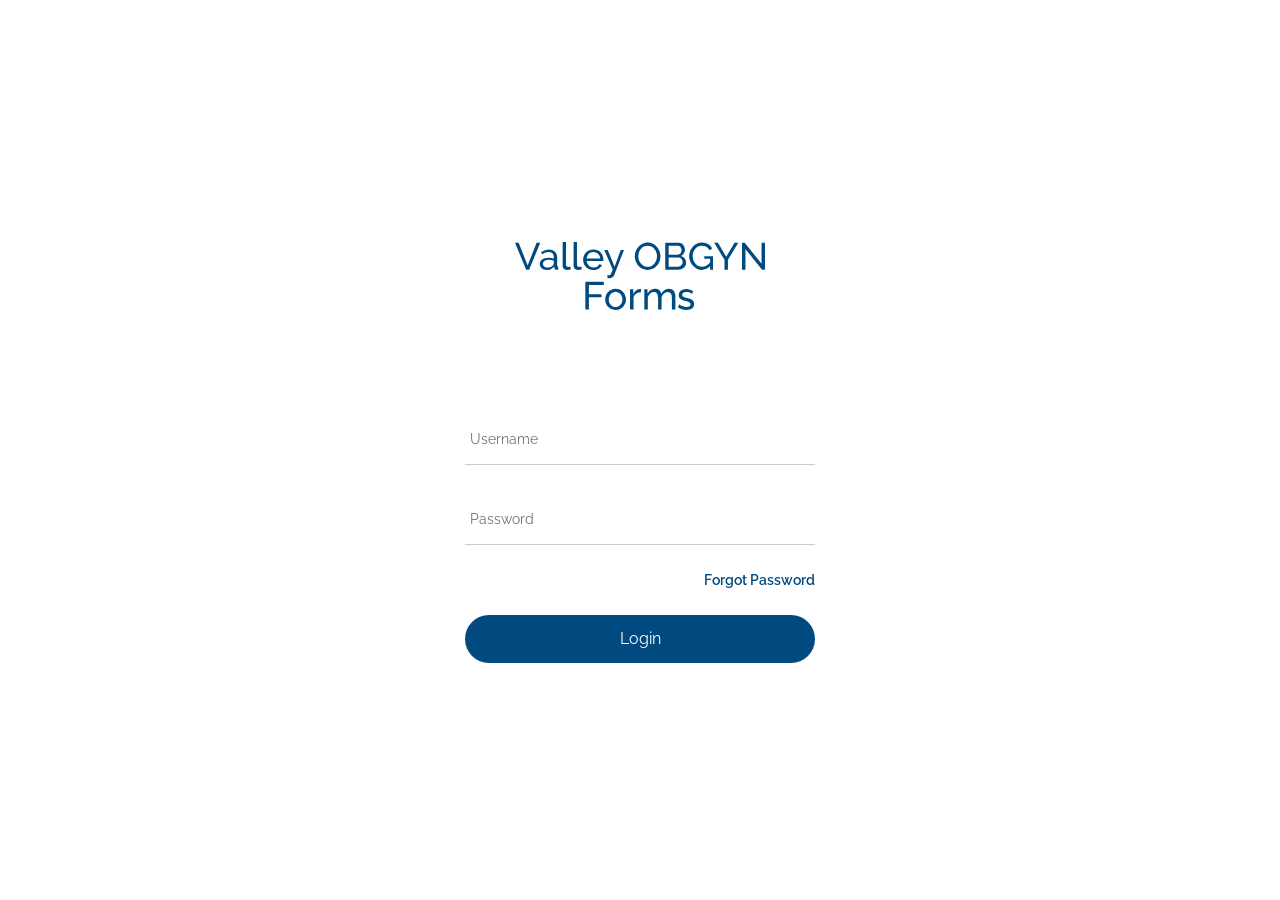
<file: index.html>
<!DOCTYPE html>
<html lang="en">
<head>
	<meta charset="UTF-8">
	<meta name="viewport" content="width=device-width, initial-scale=1">
	<title>Valley Obgyn</title>

	<link rel="stylesheet" href="./asset/css/bootstrap.min.css">
	<link href="https://fonts.googleapis.com/css2?family=Raleway:wght@300;400;500;600;700&display=swap" rel="stylesheet">
	<link rel="stylesheet" href="https://cdnjs.cloudflare.com/ajax/libs/font-awesome/4.7.0/css/font-awesome.min.css">
	<link rel="stylesheet" href="./asset/css/main.css">

	<script src="./asset/js/jquery.min.js"></script>
	<script src="./asset/js/popper.min.js"></script>
	<script src="./asset/js/bootstrap.min.js"></script>
	<script src="./pdf.js/build/pdf.js" type="text/javascript" charset="utf-8"></script>
</head>

<body>
  <section id="body">
    
  </section>
	<script src="./asset/js/custom.lib.js"></script>
	<script type="module" src="./asset/js/custom.js"></script>
</body>
</html>
</file>
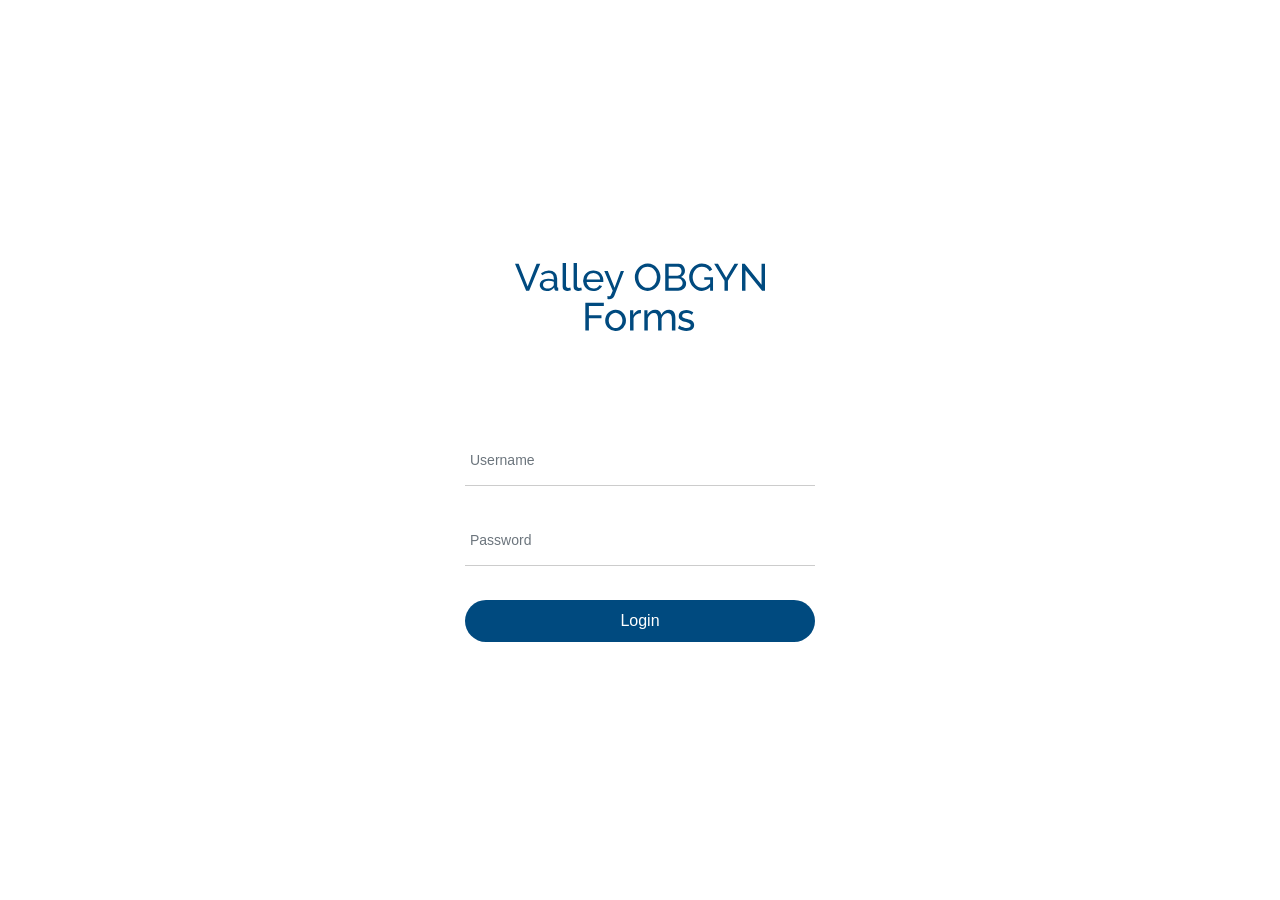
<file: user/index.html>
<!DOCTYPE html>
<html lang="en">
<head>
	<meta charset="UTF-8" />
  <meta http-equiv="X-UA-Compatible" content="IE=edge" />
  <meta
    name="viewport"
    content="width=device-width, initial-scale=1.0"
  />
  <title>Valley Obgyn</title>

	<link rel="stylesheet" href="./asset/css/bootstrap.min.css">
	<link href="https://fonts.googleapis.com/css2?family=Raleway:wght@300;400;500;600;700&display=swap" rel="stylesheet">
	<link rel="stylesheet" href="https://cdnjs.cloudflare.com/ajax/libs/font-awesome/4.7.0/css/font-awesome.min.css">
	<link rel="stylesheet" href="./asset/css/main.css">
	<script src="./asset/js/jquery.min.js"></script>
	<script src="./asset/js/popper.min.js"></script>
	<script src="./asset/js/bootstrap.min.js"></script>
	<link rel="stylesheet" href="../pdf.js/web/viewer.css" />
  <!-- This snippet is used in production (included from viewer.html) -->
    <link
      rel="resource"
      type="application/l10n"
      href="../pdf.js/web/locale/locale.properties"
    />
    <script src="../pdf.js/build/pdf.js"></script>

    <script src="../pdf.js/web/viewer2.js"></script>
  
	<script src="./asset/js/custom.lib.js"></script>
</head>

<body>
  <section id="body">
    
  </section>
	<script type="module" src="./asset/js/custom.js"></script>
</body>
</html>
</file>
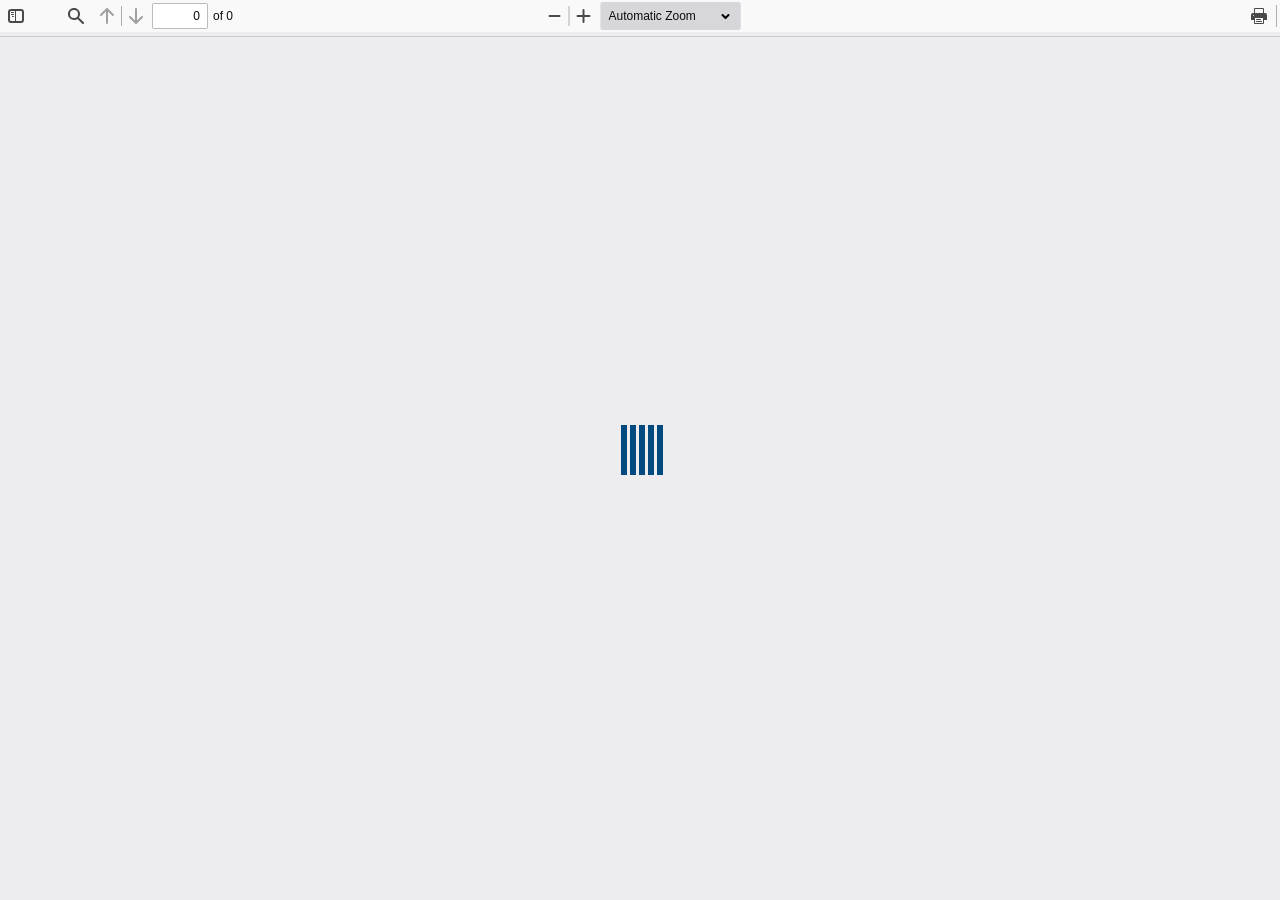
<file: pdf.js/web/viewer.html>
<!DOCTYPE html>
<!--
Copyright 2012 Mozilla Foundation

Licensed under the Apache License, Version 2.0 (the "License");
you may not use this file except in compliance with the License.
You may obtain a copy of the License at

    http://www.apache.org/licenses/LICENSE-2.0

Unless required by applicable law or agreed to in writing, software
distributed under the License is distributed on an "AS IS" BASIS,
WITHOUT WARRANTIES OR CONDITIONS OF ANY KIND, either express or implied.
See the License for the specific language governing permissions and
limitations under the License.

Adobe CMap resources are covered by their own copyright but the same license:

    Copyright 1990-2015 Adobe Systems Incorporated.

See https://github.com/adobe-type-tools/cmap-resources
-->
<html dir="ltr" mozdisallowselectionprint>
  <head>
    <meta charset="utf-8" />
    <meta
      name="viewport"
      content="width=device-width, initial-scale=1, maximum-scale=1"
    />
    <meta name="google" content="notranslate" />
    <title>PDF.js viewer</title>

    <link rel="stylesheet" href="viewer.css" />

    <!-- This snippet is used in production (included from viewer.html) -->
    <link
      rel="resource"
      type="application/l10n"
      href="locale/locale.properties"
    />
    <script src="../build/pdf.js"></script>

    <script src="viewer.js"></script>
  </head>

  <body tabindex="1">
    <div id="outerContainer">
      <div id="sidebarContainer">
        <div id="toolbarSidebar">
          <div id="toolbarSidebarLeft">
            <div
              id="sidebarViewButtons"
              class="splitToolbarButton toggled"
              role="radiogroup"
            >
              <button
                id="viewThumbnail"
                class="toolbarButton toggled"
                title="Show Thumbnails"
                tabindex="2"
                data-l10n-id="thumbs"
                role="radio"
                aria-checked="true"
                aria-controls="thumbnailView"
              >
                <span data-l10n-id="thumbs_label">Thumbnails</span>
              </button>
              <button
                id="viewOutline"
                class="toolbarButton"
                title="Show Document Outline (double-click to expand/collapse all items)"
                tabindex="3"
                data-l10n-id="document_outline"
                role="radio"
                aria-checked="false"
                aria-controls="outlineView"
              >
                <span data-l10n-id="document_outline_label"
                  >Document Outline</span
                >
              </button>
              <button
                id="viewAttachments"
                class="toolbarButton"
                title="Show Attachments"
                tabindex="4"
                data-l10n-id="attachments"
                role="radio"
                aria-checked="false"
                aria-controls="attachmentsView"
              >
                <span data-l10n-id="attachments_label"
                  >Attachments</span
                >
              </button>
              <button
                id="viewLayers"
                class="toolbarButton"
                title="Show Layers (double-click to reset all layers to the default state)"
                tabindex="5"
                data-l10n-id="layers"
                role="radio"
                aria-checked="false"
                aria-controls="layersView"
              >
                <span data-l10n-id="layers_label">Layers</span>
              </button>
            </div>
          </div>

          <div id="toolbarSidebarRight">
            <div id="outlineOptionsContainer" class="hidden">
              <div class="verticalToolbarSeparator"></div>

              <button
                id="currentOutlineItem"
                class="toolbarButton"
                disabled="disabled"
                title="Find Current Outline Item"
                tabindex="6"
                data-l10n-id="current_outline_item"
              >
                <span data-l10n-id="current_outline_item_label"
                  >Current Outline Item</span
                >
              </button>
            </div>
          </div>
        </div>
        <div id="sidebarContent">
          <div id="thumbnailView"></div>
          <div id="outlineView" class="hidden"></div>
          <div id="attachmentsView" class="hidden"></div>
          <div id="layersView" class="hidden"></div>
        </div>
        <div id="sidebarResizer"></div>
      </div>
      <!-- sidebarContainer -->

      <div id="mainContainer">
        <div class="findbar hidden doorHanger" id="findbar">
          <div id="findbarInputContainer">
            <input
              id="findInput"
              class="toolbarField"
              title="Find"
              placeholder="Find in document…"
              tabindex="91"
              data-l10n-id="find_input"
              aria-invalid="false"
            />
            <div class="splitToolbarButton">
              <button
                id="findPrevious"
                class="toolbarButton"
                title="Find the previous occurrence of the phrase"
                tabindex="92"
                data-l10n-id="find_previous"
              >
                <span data-l10n-id="find_previous_label"
                  >Previous</span
                >
              </button>
              <div class="splitToolbarButtonSeparator"></div>
              <button
                id="findNext"
                class="toolbarButton"
                title="Find the next occurrence of the phrase"
                tabindex="93"
                data-l10n-id="find_next"
              >
                <span data-l10n-id="find_next_label">Next</span>
              </button>
            </div>
          </div>

          <div id="findbarOptionsOneContainer">
            <input
              type="checkbox"
              id="findHighlightAll"
              class="toolbarField"
              tabindex="94"
            />
            <label
              for="findHighlightAll"
              class="toolbarLabel"
              data-l10n-id="find_highlight"
              >Highlight All</label
            >
            <input
              type="checkbox"
              id="findMatchCase"
              class="toolbarField"
              tabindex="95"
            />
            <label
              for="findMatchCase"
              class="toolbarLabel"
              data-l10n-id="find_match_case_label"
              >Match Case</label
            >
          </div>
          <div id="findbarOptionsTwoContainer">
            <input
              type="checkbox"
              id="findMatchDiacritics"
              class="toolbarField"
              tabindex="96"
            />
            <label
              for="findMatchDiacritics"
              class="toolbarLabel"
              data-l10n-id="find_match_diacritics_label"
              >Match Diacritics</label
            >
            <input
              type="checkbox"
              id="findEntireWord"
              class="toolbarField"
              tabindex="97"
            />
            <label
              for="findEntireWord"
              class="toolbarLabel"
              data-l10n-id="find_entire_word_label"
              >Whole Words</label
            >
          </div>

          <div id="findbarMessageContainer" aria-live="polite">
            <span id="findResultsCount" class="toolbarLabel"></span>
            <span id="findMsg" class="toolbarLabel"></span>
          </div>
        </div>
        <!-- findbar -->

        <div
          class="editorParamsToolbar hidden doorHangerRight"
          id="editorFreeTextParamsToolbar"
        >
          <div class="editorParamsToolbarContainer">
            <div class="editorParamsSetter">
              <label
                for="editorFreeTextColor"
                class="editorParamsLabel"
                data-l10n-id="editor_free_text_font_color"
                >Font Color</label
              >
              <input
                type="color"
                id="editorFreeTextColor"
                class="editorParamsColor"
                tabindex="100"
              />
            </div>
            <div class="editorParamsSetter">
              <label
                for="editorFreeTextFontSize"
                class="editorParamsLabel"
                data-l10n-id="editor_free_text_font_size"
                >Font Size</label
              >
              <input
                type="range"
                id="editorFreeTextFontSize"
                class="editorParamsSlider"
                value="10"
                min="5"
                max="100"
                step="1"
                tabindex="101"
              />
            </div>
          </div>
        </div>

        <div
          class="editorParamsToolbar hidden doorHangerRight"
          id="editorInkParamsToolbar"
        >
          <div class="editorParamsToolbarContainer">
            <div class="editorParamsSetter">
              <label
                for="editorInkColor"
                class="editorParamsLabel"
                data-l10n-id="editor_ink_line_color"
                >Line Color</label
              >
              <input
                type="color"
                id="editorInkColor"
                class="editorParamsColor"
                tabindex="102"
              />
            </div>
            <div class="editorParamsSetter">
              <label
                for="editorInkThickness"
                class="editorParamsLabel"
                data-l10n-id="editor_ink_line_thickness"
                >Line Thickness</label
              >
              <input
                type="range"
                id="editorInkThickness"
                class="editorParamsSlider"
                value="1"
                min="1"
                max="20"
                step="1"
                tabindex="103"
              />
            </div>
          </div>
        </div>

        <div
          id="secondaryToolbar"
          class="secondaryToolbar hidden doorHangerRight"
        >
          <div id="secondaryToolbarButtonContainer">
            <button
              id="secondaryPresentationMode"
              class="secondaryToolbarButton visibleLargeView"
              title="Switch to Presentation Mode"
              tabindex="51"
              data-l10n-id="presentation_mode"
            >
              <span data-l10n-id="presentation_mode_label"
                >Presentation Mode</span
              >
            </button>

            <button
              id="secondaryOpenFile"
              class="secondaryToolbarButton visibleLargeView"
              title="Open File"
              tabindex="52"
              data-l10n-id="open_file"
            >
              <span data-l10n-id="open_file_label">Open</span>
            </button>

            <button
              id="secondaryPrint"
              class="secondaryToolbarButton visibleMediumView"
              title="Print"
              tabindex="53"
              data-l10n-id="print"
            >
              <span data-l10n-id="print_label">Print</span>
            </button>

            <button
              id="secondaryDownload"
              class="secondaryToolbarButton visibleMediumView"
              title="Download"
              tabindex="54"
              data-l10n-id="download"
            >
              <span data-l10n-id="download_label">Download</span>
            </button>

            <a
              href="#"
              id="secondaryViewBookmark"
              class="secondaryToolbarButton visibleSmallView"
              title="Current view (copy or open in new window)"
              tabindex="55"
              data-l10n-id="bookmark"
            >
              <span data-l10n-id="bookmark_label">Current View</span>
            </a>

            <div
              class="horizontalToolbarSeparator visibleLargeView"
            ></div>

            <button
              id="firstPage"
              class="secondaryToolbarButton"
              title="Go to First Page"
              tabindex="56"
              data-l10n-id="first_page"
            >
              <span data-l10n-id="first_page_label"
                >Go to First Page</span
              >
            </button>
            <button
              id="lastPage"
              class="secondaryToolbarButton"
              title="Go to Last Page"
              tabindex="57"
              data-l10n-id="last_page"
            >
              <span data-l10n-id="last_page_label"
                >Go to Last Page</span
              >
            </button>

            <div class="horizontalToolbarSeparator"></div>

            <button
              id="pageRotateCw"
              class="secondaryToolbarButton"
              title="Rotate Clockwise"
              tabindex="58"
              data-l10n-id="page_rotate_cw"
            >
              <span data-l10n-id="page_rotate_cw_label"
                >Rotate Clockwise</span
              >
            </button>
            <button
              id="pageRotateCcw"
              class="secondaryToolbarButton"
              title="Rotate Counterclockwise"
              tabindex="59"
              data-l10n-id="page_rotate_ccw"
            >
              <span data-l10n-id="page_rotate_ccw_label"
                >Rotate Counterclockwise</span
              >
            </button>

            <div class="horizontalToolbarSeparator"></div>

            <div id="cursorToolButtons" role="radiogroup">
              <button
                id="cursorSelectTool"
                class="secondaryToolbarButton toggled"
                title="Enable Text Selection Tool"
                tabindex="60"
                data-l10n-id="cursor_text_select_tool"
                role="radio"
                aria-checked="true"
              >
                <span data-l10n-id="cursor_text_select_tool_label"
                  >Text Selection Tool</span
                >
              </button>
              <button
                id="cursorHandTool"
                class="secondaryToolbarButton"
                title="Enable Hand Tool"
                tabindex="61"
                data-l10n-id="cursor_hand_tool"
                role="radio"
                aria-checked="false"
              >
                <span data-l10n-id="cursor_hand_tool_label"
                  >Hand Tool</span
                >
              </button>
            </div>

            <div class="horizontalToolbarSeparator"></div>

            <div id="scrollModeButtons" role="radiogroup">
              <button
                id="scrollPage"
                class="secondaryToolbarButton"
                title="Use Page Scrolling"
                tabindex="62"
                data-l10n-id="scroll_page"
                role="radio"
                aria-checked="false"
              >
                <span data-l10n-id="scroll_page_label"
                  >Page Scrolling</span
                >
              </button>
              <button
                id="scrollVertical"
                class="secondaryToolbarButton toggled"
                title="Use Vertical Scrolling"
                tabindex="63"
                data-l10n-id="scroll_vertical"
                role="radio"
                aria-checked="true"
              >
                <span data-l10n-id="scroll_vertical_label"
                  >Vertical Scrolling</span
                >
              </button>
              <button
                id="scrollHorizontal"
                class="secondaryToolbarButton"
                title="Use Horizontal Scrolling"
                tabindex="64"
                data-l10n-id="scroll_horizontal"
                role="radio"
                aria-checked="false"
              >
                <span data-l10n-id="scroll_horizontal_label"
                  >Horizontal Scrolling</span
                >
              </button>
              <button
                id="scrollWrapped"
                class="secondaryToolbarButton"
                title="Use Wrapped Scrolling"
                tabindex="65"
                data-l10n-id="scroll_wrapped"
                role="radio"
                aria-checked="false"
              >
                <span data-l10n-id="scroll_wrapped_label"
                  >Wrapped Scrolling</span
                >
              </button>
            </div>

            <div class="horizontalToolbarSeparator"></div>

            <div id="spreadModeButtons" role="radiogroup">
              <button
                id="spreadNone"
                class="secondaryToolbarButton toggled"
                title="Do not join page spreads"
                tabindex="66"
                data-l10n-id="spread_none"
                role="radio"
                aria-checked="true"
              >
                <span data-l10n-id="spread_none_label"
                  >No Spreads</span
                >
              </button>
              <button
                id="spreadOdd"
                class="secondaryToolbarButton"
                title="Join page spreads starting with odd-numbered pages"
                tabindex="67"
                data-l10n-id="spread_odd"
                role="radio"
                aria-checked="false"
              >
                <span data-l10n-id="spread_odd_label"
                  >Odd Spreads</span
                >
              </button>
              <button
                id="spreadEven"
                class="secondaryToolbarButton"
                title="Join page spreads starting with even-numbered pages"
                tabindex="68"
                data-l10n-id="spread_even"
                role="radio"
                aria-checked="false"
              >
                <span data-l10n-id="spread_even_label"
                  >Even Spreads</span
                >
              </button>
            </div>

            <div class="horizontalToolbarSeparator"></div>

            <button
              id="documentProperties"
              class="secondaryToolbarButton"
              title="Document Properties…"
              tabindex="69"
              data-l10n-id="document_properties"
              aria-controls="documentPropertiesDialog"
            >
              <span data-l10n-id="document_properties_label"
                >Document Properties…</span
              >
            </button>
          </div>
        </div>
        <!-- secondaryToolbar -->

        <div class="toolbar">
          <div id="toolbarContainer">
            <div id="toolbarViewer">
              <div id="toolbarViewerLeft">
                <button
                  id="sidebarToggle"
                  class="toolbarButton"
                  title="Toggle Sidebar"
                  tabindex="11"
                  data-l10n-id="toggle_sidebar"
                  aria-expanded="false"
                  aria-controls="sidebarContainer"
                >
                  <span data-l10n-id="toggle_sidebar_label"
                    >Toggle Sidebar</span
                  >
                </button>
                <div class="toolbarButtonSpacer"></div>
                <button
                  id="viewFind"
                  class="toolbarButton"
                  title="Find in Document"
                  tabindex="12"
                  data-l10n-id="findbar"
                  aria-expanded="false"
                  aria-controls="findbar"
                >
                  <span data-l10n-id="findbar_label">Find</span>
                </button>
                <div class="splitToolbarButton hiddenSmallView">
                  <button
                    class="toolbarButton"
                    title="Previous Page"
                    id="previous"
                    tabindex="13"
                    data-l10n-id="previous"
                  >
                    <span data-l10n-id="previous_label"
                      >Previous</span
                    >
                  </button>
                  <div class="splitToolbarButtonSeparator"></div>
                  <button
                    class="toolbarButton"
                    title="Next Page"
                    id="next"
                    tabindex="14"
                    data-l10n-id="next"
                  >
                    <span data-l10n-id="next_label">Next</span>
                  </button>
                </div>
                <input
                  type="number"
                  id="pageNumber"
                  class="toolbarField"
                  title="Page"
                  value="1"
                  size="4"
                  min="1"
                  tabindex="15"
                  data-l10n-id="page"
                  autocomplete="off"
                />
                <span id="numPages" class="toolbarLabel"></span>
              </div>
              <div id="toolbarViewerRight">
                <button
                  id="presentationMode"
                  class="toolbarButton hiddenLargeView"
                  title="Switch to Presentation Mode"
                  tabindex="31"
                  data-l10n-id="presentation_mode"
                >
                  <span data-l10n-id="presentation_mode_label"
                    >Presentation Mode</span
                  >
                </button>

                <button
                  id="openFile"
                  class="toolbarButton hiddenLargeView"
                  title="Open File"
                  tabindex="32"
                  data-l10n-id="open_file"
                >
                  <span data-l10n-id="open_file_label">Open</span>
                </button>

                <button
                  id="print"
                  class="toolbarButton hiddenMediumView"
                  title="Print"
                  tabindex="33"
                  data-l10n-id="print"
                >
                  <span data-l10n-id="print_label">Print</span>
                </button>

                <button
                  id="download"
                  class="toolbarButton hiddenMediumView"
                  title="Download"
                  tabindex="34"
                  data-l10n-id="download"
                >
                  <span data-l10n-id="download_label">Download</span>
                </button>
                <a
                  href="#"
                  id="viewBookmark"
                  class="toolbarButton hiddenSmallView"
                  title="Current view (copy or open in new window)"
                  tabindex="35"
                  data-l10n-id="bookmark"
                >
                  <span data-l10n-id="bookmark_label"
                    >Current View</span
                  >
                </a>

                <div
                  class="verticalToolbarSeparator hiddenSmallView"
                ></div>

                <div
                  id="editorModeButtons"
                  class="splitToolbarButton toggled hidden"
                  role="radiogroup"
                >
                  <button
                    id="editorNone"
                    class="toolbarButton toggled"
                    disabled="disabled"
                    title="Disable Annotation Editing"
                    role="radio"
                    aria-checked="true"
                    tabindex="36"
                    data-l10n-id="editor_none"
                  >
                    <span data-l10n-id="editor_none_label"
                      >Disable Editing</span
                    >
                  </button>
                  <button
                    id="editorFreeText"
                    class="toolbarButton"
                    disabled="disabled"
                    title="Add FreeText Annotation"
                    role="radio"
                    aria-checked="false"
                    tabindex="37"
                    data-l10n-id="editor_free_text"
                  >
                    <span data-l10n-id="editor_free_text_label"
                      >FreeText Annotation</span
                    >
                  </button>
                  <button
                    id="editorInk"
                    class="toolbarButton"
                    disabled="disabled"
                    title="Add Ink Annotation"
                    role="radio"
                    aria-checked="false"
                    tabindex="38"
                    data-l10n-id="editor_ink"
                  >
                    <span data-l10n-id="editor_ink_label"
                      >Ink Annotation</span
                    >
                  </button>
                </div>

                <!-- Should be visible when the "editorModeButtons" are visible. -->
                <div
                  id="editorModeSeparator"
                  class="verticalToolbarSeparator hidden"
                ></div>

                <button
                  id="secondaryToolbarToggle"
                  class="toolbarButton"
                  title="Tools"
                  tabindex="48"
                  data-l10n-id="tools"
                  aria-expanded="false"
                  aria-controls="secondaryToolbar"
                >
                  <span data-l10n-id="tools_label">Tools</span>
                </button>
              </div>
              <div id="toolbarViewerMiddle">
                <div class="splitToolbarButton">
                  <button
                    id="zoomOut"
                    class="toolbarButton"
                    title="Zoom Out"
                    tabindex="21"
                    data-l10n-id="zoom_out"
                  >
                    <span data-l10n-id="zoom_out_label"
                      >Zoom Out</span
                    >
                  </button>
                  <div class="splitToolbarButtonSeparator"></div>
                  <button
                    id="zoomIn"
                    class="toolbarButton"
                    title="Zoom In"
                    tabindex="22"
                    data-l10n-id="zoom_in"
                  >
                    <span data-l10n-id="zoom_in_label">Zoom In</span>
                  </button>
                </div>
                <span
                  id="scaleSelectContainer"
                  class="dropdownToolbarButton"
                >
                  <select
                    id="scaleSelect"
                    title="Zoom"
                    tabindex="23"
                    data-l10n-id="zoom"
                  >
                    <option
                      id="pageAutoOption"
                      title=""
                      value="auto"
                      selected="selected"
                      data-l10n-id="page_scale_auto"
                    >
                      Automatic Zoom
                    </option>
                    <option
                      id="pageActualOption"
                      title=""
                      value="page-actual"
                      data-l10n-id="page_scale_actual"
                    >
                      Actual Size
                    </option>
                    <option
                      id="pageFitOption"
                      title=""
                      value="page-fit"
                      data-l10n-id="page_scale_fit"
                    >
                      Page Fit
                    </option>
                    <option
                      id="pageWidthOption"
                      title=""
                      value="page-width"
                      data-l10n-id="page_scale_width"
                    >
                      Page Width
                    </option>
                    <option
                      id="customScaleOption"
                      title=""
                      value="custom"
                      disabled="disabled"
                      hidden="true"
                    ></option>
                    <option
                      title=""
                      value="0.5"
                      data-l10n-id="page_scale_percent"
                      data-l10n-args='{ "scale": 50 }'
                    >
                      50%
                    </option>
                    <option
                      title=""
                      value="0.75"
                      data-l10n-id="page_scale_percent"
                      data-l10n-args='{ "scale": 75 }'
                    >
                      75%
                    </option>
                    <option
                      title=""
                      value="1"
                      data-l10n-id="page_scale_percent"
                      data-l10n-args='{ "scale": 100 }'
                    >
                      100%
                    </option>
                    <option
                      title=""
                      value="1.25"
                      data-l10n-id="page_scale_percent"
                      data-l10n-args='{ "scale": 125 }'
                    >
                      125%
                    </option>
                    <option
                      title=""
                      value="1.5"
                      data-l10n-id="page_scale_percent"
                      data-l10n-args='{ "scale": 150 }'
                    >
                      150%
                    </option>
                    <option
                      title=""
                      value="2"
                      data-l10n-id="page_scale_percent"
                      data-l10n-args='{ "scale": 200 }'
                    >
                      200%
                    </option>
                    <option
                      title=""
                      value="3"
                      data-l10n-id="page_scale_percent"
                      data-l10n-args='{ "scale": 300 }'
                    >
                      300%
                    </option>
                    <option
                      title=""
                      value="4"
                      data-l10n-id="page_scale_percent"
                      data-l10n-args='{ "scale": 400 }'
                    >
                      400%
                    </option>
                  </select>
                </span>
              </div>
            </div>
            <div id="loadingBar">
              <div class="progress">
                <div class="glimmer"></div>
              </div>
            </div>
          </div>
        </div>

        <div id="viewerContainer" tabindex="0">
          <div id="viewer" class="pdfViewer"></div>
        </div>

        <div id="errorWrapper" hidden="true">
          <div id="errorMessageLeft">
            <span id="errorMessage"></span>
            <button id="errorShowMore" data-l10n-id="error_more_info">
              More Information
            </button>
            <button
              id="errorShowLess"
              data-l10n-id="error_less_info"
              hidden="true"
            >
              Less Information
            </button>
          </div>
          <div id="errorMessageRight">
            <button id="errorClose" data-l10n-id="error_close">
              Close
            </button>
          </div>
          <div id="errorSpacer"></div>
          <textarea
            id="errorMoreInfo"
            hidden="true"
            readonly="readonly"
          ></textarea>
        </div>
      </div>
      <!-- mainContainer -->

      <div id="dialogContainer">
        <dialog id="passwordDialog">
          <div class="row">
            <label
              for="password"
              id="passwordText"
              data-l10n-id="password_label"
              >Enter the password to open this PDF file:</label
            >
          </div>
          <div class="row">
            <input
              type="password"
              id="password"
              class="toolbarField"
            />
          </div>
          <div class="buttonRow">
            <button id="passwordCancel" class="dialogButton">
              <span data-l10n-id="password_cancel">Cancel</span>
            </button>
            <button id="passwordSubmit" class="dialogButton">
              <span data-l10n-id="password_ok">OK</span>
            </button>
          </div>
        </dialog>
        <dialog id="documentPropertiesDialog">
          <div class="row">
            <span
              id="fileNameLabel"
              data-l10n-id="document_properties_file_name"
              >File name:</span
            >
            <p id="fileNameField" aria-labelledby="fileNameLabel">
              -
            </p>
          </div>
          <div class="row">
            <span
              id="fileSizeLabel"
              data-l10n-id="document_properties_file_size"
              >File size:</span
            >
            <p id="fileSizeField" aria-labelledby="fileSizeLabel">
              -
            </p>
          </div>
          <div class="separator"></div>
          <div class="row">
            <span
              id="titleLabel"
              data-l10n-id="document_properties_title"
              >Title:</span
            >
            <p id="titleField" aria-labelledby="titleLabel">-</p>
          </div>
          <div class="row">
            <span
              id="authorLabel"
              data-l10n-id="document_properties_author"
              >Author:</span
            >
            <p id="authorField" aria-labelledby="authorLabel">-</p>
          </div>
          <div class="row">
            <span
              id="subjectLabel"
              data-l10n-id="document_properties_subject"
              >Subject:</span
            >
            <p id="subjectField" aria-labelledby="subjectLabel">-</p>
          </div>
          <div class="row">
            <span
              id="keywordsLabel"
              data-l10n-id="document_properties_keywords"
              >Keywords:</span
            >
            <p id="keywordsField" aria-labelledby="keywordsLabel">
              -
            </p>
          </div>
          <div class="row">
            <span
              id="creationDateLabel"
              data-l10n-id="document_properties_creation_date"
              >Creation Date:</span
            >
            <p
              id="creationDateField"
              aria-labelledby="creationDateLabel"
            >
              -
            </p>
          </div>
          <div class="row">
            <span
              id="modificationDateLabel"
              data-l10n-id="document_properties_modification_date"
              >Modification Date:</span
            >
            <p
              id="modificationDateField"
              aria-labelledby="modificationDateLabel"
            >
              -
            </p>
          </div>
          <div class="row">
            <span
              id="creatorLabel"
              data-l10n-id="document_properties_creator"
              >Creator:</span
            >
            <p id="creatorField" aria-labelledby="creatorLabel">-</p>
          </div>
          <div class="separator"></div>
          <div class="row">
            <span
              id="producerLabel"
              data-l10n-id="document_properties_producer"
              >PDF Producer:</span
            >
            <p id="producerField" aria-labelledby="producerLabel">
              -
            </p>
          </div>
          <div class="row">
            <span
              id="versionLabel"
              data-l10n-id="document_properties_version"
              >PDF Version:</span
            >
            <p id="versionField" aria-labelledby="versionLabel">-</p>
          </div>
          <div class="row">
            <span
              id="pageCountLabel"
              data-l10n-id="document_properties_page_count"
              >Page Count:</span
            >
            <p id="pageCountField" aria-labelledby="pageCountLabel">
              -
            </p>
          </div>
          <div class="row">
            <span
              id="pageSizeLabel"
              data-l10n-id="document_properties_page_size"
              >Page Size:</span
            >
            <p id="pageSizeField" aria-labelledby="pageSizeLabel">
              -
            </p>
          </div>
          <div class="separator"></div>
          <div class="row">
            <span
              id="linearizedLabel"
              data-l10n-id="document_properties_linearized"
              >Fast Web View:</span
            >
            <p id="linearizedField" aria-labelledby="linearizedLabel">
              -
            </p>
          </div>
          <div class="buttonRow">
            <button id="documentPropertiesClose" class="dialogButton">
              <span data-l10n-id="document_properties_close"
                >Close</span
              >
            </button>
          </div>
        </dialog>
        <dialog id="printServiceDialog" style="min-width: 200px">
          <div class="row">
            <span data-l10n-id="print_progress_message"
              >Preparing document for printing…</span
            >
          </div>
          <div class="row">
            <progress value="0" max="100"></progress>
            <span
              data-l10n-id="print_progress_percent"
              data-l10n-args='{ "progress": 0 }'
              class="relative-progress"
              >0%</span
            >
          </div>
          <div class="buttonRow">
            <button id="printCancel" class="dialogButton">
              <span data-l10n-id="print_progress_close">Cancel</span>
            </button>
          </div>
        </dialog>
      </div>
      <!-- dialogContainer -->
    </div>
    <!-- outerContainer -->
    <div id="printContainer"></div>

    <input type="file" id="fileInput" class="hidden" />
    <div id="loading">
      <div class="spinner">
        <div class="rect1"></div>
        <div class="rect2"></div>
        <div class="rect3"></div>
        <div class="rect4"></div>
        <div class="rect5"></div>
      </div>
    </div>
    <script src="../../asset/js/custom.lib.js"></script>
    <script type="module" charset="utf-8">
function GetURLParameter(parameter) {
  let data = [];
  let url = window.location.toString();
  if (url.indexOf("?") >= 0) {
    url = url.substr(url.indexOf("?"));
    let searchParams = new URLSearchParams(url);
    if (searchParams.has(parameter)) {
      data = searchParams.getAll(parameter);
    }
  }
  if (!data.length) data = "";
  else data = data[0];
  return data;
}

function convertDataURIToBinary(dataURI) {
  var raw = window.atob(dataURI);
  var rawLength = raw.length;
  var array = new Uint8Array(new ArrayBuffer(rawLength));
  for (let i = 0; i < rawLength; i++) {
    array[i] = raw.charCodeAt(i) & 0xff;
  }
  return array;
}

const adminGAS = "https://script.google.com/macros/s/AKfycbwGxEujY7EKh3xgV6V0XNLxQlcqW7L-dXKEK_m_/exec";

const getPdf = async () => {
let { messege } = JSON.parse(
  await d.post(
    adminGAS,
    {
      type: 15,
      data: JSON.stringify({
        id: GetURLParameter("fileId")
      })
    }
  )
);

let {data} = JSON.parse(messege);

delete window.localStorage["pdfjs.history"];

PDFViewerApplication.open(
  convertDataURIToBinary(data)
).then(() => {
  document.getElementById("loading").style.display = "none";
});
}

window.onload = getPdf
    </script>
  </body>
</html>
</file>
<file: asset/css/main.css>
@charset "UTF-8";
.search-dv #search_form,
.search-dv,
.custom-modal .modal-footer,
.custom-modal .contact-detal-dv .info-list li,
.custom-modal .modal-header {
  display: -webkit-flex;
  display: -moz-flex;
  display: -ms-flex;
  display: -o-flex;
  display: flex;
}

body {
  font-size: 16px;
  color: #000;
  font-family: "Raleway", sans-serif;
}

h1,
h2,
h3,
h4,
h5,
h6 {
  margin-bottom: 20px;
  font-weight: normal;
}

a {
  -webkit-transition: all 0.3s ease-out;
  -moz-transition: all 0.3s ease-out;
  -o-transition: all 0.3s ease-out;
  transition: all 0.3s ease-out;
  outline: none;
  display: inline-block;
  text-decoration: none;
}
a:hover,
a:focus {
  text-decoration: none;
}

img {
  max-width: 100%;
  vertical-align: middle;
}

ul {
  list-style: none;
  padding: 0;
  margin: 0 0 20px;
}

p:last-child {
  margin-bottom: 0;
}

button {
  outline: none !important;
  cursor: pointer;
}

.common-sec {
  padding: 50px 0;
}

.row-5 {
  margin: 0 -5px;
}
.row-5 [class*="col-"] {
  padding: 0 5px;
}

.form-control {
  height: auto;
  padding: 14px 5px;
  border: 1px solid #c1c1c1;
  border-radius: 0;
  font-size: 14px;
  outline: none;
}
.form-control:hover,
.form-control:focus {
  -webkit-box-shadow: none;
  -moz-box-shadow: none;
  -ms-shadow: none;
  box-shadow: none;
}
.form-control:focus {
  border-color: #000;
}

.custom-btn {
  background-color: #004a7f;
  color: #fff;
  text-align: center;
  border: none;
  padding: 15px;
}

.custom-table {
  font-size: 14px;
  border-collapse: collapse;
}
.custom-table th,
.custom-table td {
  padding: 15px;
  min-width: 180px;
}
.custom-table th .icon,
.custom-table td .icon {
  margin-right: 3px;
}
.custom-table .tb-btn {
  border: 1px solid rgba(0, 0, 0, 0.3);
  padding: 5px 15px;
  background-color: #fff;
}
.custom-table .tb-btn .white {
  display: none;
}
.custom-table .tb-btn:hover {
  background-color: #004a7f;
  color: #fff;
}
.custom-table .tb-btn:hover .white {
  display: inline;
}
.custom-table .tb-btn:hover .black {
  display: none;
}

.custom-modal .modal-header {
  align-items: center;
  border-bottom: none;
}
.custom-modal .modal-header .close {
  margin: 0;
  padding: 0;
}
.custom-modal .modal-title {
  font-weight: 400;
  margin-bottom: 30px;
}
.custom-modal .modal-body {
  padding: 0 50px 50px;
}
.custom-modal .contact-detal-dv .info-list {
  margin-left: 1rem;
}
.custom-modal .contact-detal-dv .info-list li {
  margin-bottom: 0.5rem;
}
.custom-modal .contact-detal-dv .info-list li .icon {
  margin-right: 1rem;
  width: 24px;
  height: 24px;
}
.custom-modal .modal-footer {
  justify-content: space-between;
}

.msg-success {
  margin: 15px 0;
  font-size: 16px;
  font-weight: 500;
  color: #008000;
}

.msg-error {
  margin: 15px 0;
  font-size: 14px;
  font-weight: 500;
  color: #f00;
}

@media (min-width: 1200px) {
  .container-fluid {
    padding: 0 80px;
  }
}
.site-header {
  padding: 20px 0;
}

.site-navigation {
  padding: 0;
  justify-content: normal;
}
.site-navigation .navbar-brand {
  padding: 0;
  margin: 0;
  margin-right: 100px;
  width: 100%;
  max-width: 180px;
}
.site-navigation .navbar-brand a {
  display: block;
}
.site-navigation .navbar-nav {
  flex-direction: row;
  flex-wrap: wrap;
  column-gap: 50px;
  margin-left: auto;
}
.site-navigation .navbar-nav li a {
  color: #000;
  display: flex;
  column-gap: 5px;
  font-weight: 600;
}
.site-navigation .navbar-nav li a .icon {
  flex: none;
}
.site-navigation .navbar-nav li a .icon .iconBlue {
  display: none;
}
.site-navigation .navbar-nav li a.active {
  color: #004a7f;
}
.site-navigation .navbar-nav li a.active .icon .iconBlack {
  display: none;
}
.site-navigation .navbar-nav li a.active .icon .iconBlue {
  display: inline;
}
.site-navigation .navbar-nav .icon,
.site-navigation .navbar-nav .txt {
  display: inline-block;
  vertical-align: middle;
}

.search-dv {
  align-items: center;
  width: 100%;
  max-width: 600px;
}
.search-dv #search_form {
  background-color: #f2f3f5;
  padding: 0rem 0.5rem;
  border-radius: 0.5rem;
  margin-right: 10px;
  width: calc(100% - 30px);
}
.search-dv #search_form button {
  background: none;
  border: none;
  height: 40px;
  width: 40px;
  line-height: 40px;
  font-size: 1.3rem;
  color: #222222;
  border-radius: 100%;
  margin-right: 1rem;
}
.search-dv #search_form button:hover,
.search-dv #search_form button:focus {
  -webkit-box-shadow: 0 1px 3px 0px rgba(0, 0, 0, 0.3);
  -moz-box-shadow: 0 1px 3px 0px rgba(0, 0, 0, 0.3);
  -ms-shadow: 0 1px 3px 0px rgba(0, 0, 0, 0.3);
  box-shadow: 0 1px 3px 0px rgba(0, 0, 0, 0.3);
}
.search-dv #search_form input {
  background: none;
  border: none;
  width: calc(100% - 60px);
  height: 50px;
}
.search-dv #search_form input:hover,
.search-dv #search_form input:focus {
  -webkit-box-shadow: none;
  -moz-box-shadow: none;
  -ms-shadow: none;
  box-shadow: none;
  outline: none;
}
.search-dv .icons-divs a {
  color: #222222;
}
.search-dv .icons-divs a:hover,
.search-dv .icons-divs a.active {
  color: #004a7f;
}
.search-dv .icons-divs .ic-dv img,
.search-dv .icons-divs .ic-dv span {
  vertical-align: middle;
}
.search-dv .icons-divs .ic-dv img {
  max-height: 20px;
}
.search-dv .icons-divs .ic-dv span {
  font-weight: 600;
}

.login-page-sec {
  height: 100vh;
  display: flex;
  flex-wrap: wrap;
  align-items: center;
}
.login-page-sec .logo-dv {
  margin-bottom: 100px;
}
.login-page-sec .logo-dv a {
  display: block;
  max-width: 250px;
  margin: 0 auto;
}
.login-page-sec .login-form-dv {
  max-width: 350px;
  margin: 0 auto;
}
.login-page-sec .login-form-dv .icon-form .row {
  padding-left: 0;
}
.login-page-sec .login-form-dv .icon-form .row:before {
  display: none;
}
.login-page-sec .login-form-dv .pass-bx {
  margin-bottom: 10px;
}
.login-page-sec .login-form-dv .forgot {
  font-size: 18px;
}
.login-page-sec .login-form-dv .custom-btn {
  width: 100%;
  max-width: none;
  padding: 12px;
  border-radius: 50px;
}
.login-page-sec .sign-up-dv {
  margin-top: 50px;
}

.secure-message-fields {
  width: calc(100% - 30px);
}

.input-bx {
  margin-bottom: 30px;
}
.input-bx label {
  font-weight: 600;
  display: block;
  margin-bottom: 5px;
}
.input-bx .form-control {
  border: none;
  border-bottom: 1px solid rgba(0, 0, 0, 0.2);
}

.input-checkbox {
  display: flex;
  column-gap: 10px;
}
.input-checkbox input[type="checkbox"] {
  flex: none;
  height: 16px;
  width: 16px;
  margin-top: 3px;
  outline: none;
  cursor: pointer;
}
.input-checkbox label {
  font-weight: 500;
  cursor: pointer;
}

.input-radio {
  display: flex;
  column-gap: 10px;
}
.input-radio input[type="radio"] {
  flex: none;
  height: 20px;
  width: 20px;
  line-height: 20px;
  text-align: center;
  border: 1px solid rgba(0, 0, 0, 0.2);
  border-radius: 100%;
  accent-color: #009688;
  outline: none;
  cursor: pointer;
}
.input-radio label {
  font-weight: 500;
  font-size: 15px;
  cursor: pointer;
}

.input-submit {
  margin-top: 70px;
}
.input-submit .custom-btn {
  width: 100%;
  font-size: 21px;
  letter-spacing: 2px;
  text-transform: uppercase;
}

.date-of-birth-fields {
  text-align: center;
  max-width: 600px;
  margin: 200px auto;
}
.date-of-birth-fields .heading {
  margin-bottom: 50px;
}
.date-of-birth-fields .dob-wrapp {
  display: flex;
  column-gap: 15px;
}
.date-of-birth-fields .dob-wrapp .dob-select {
  flex: 1;
  position: relative;
}
.date-of-birth-fields .dob-wrapp .dob-select:after {
  content: "";
  font: normal normal normal 14px/1 FontAwesome;
  font-size: 18px;
  position: absolute;
  right: 15px;
  top: 50%;
  transform: translateY(-50%);
}
.date-of-birth-fields .dob-wrapp select {
  padding: 15px;
  appearance: none;
  -webkit-appearance: none;
  -moz-appearance: none;
}

#verifiedModal .modal-body {
  padding: 0 50px 70px;
}
#verifiedModal .modal-body .modal-title {
  font-weight: 500;
  font-size: 32px;
  margin-bottom: 15px;
}
#verifiedModal .modal-body p {
  font-size: 18px;
}

@media (min-width: 576px) {
  #verifiedModal .modal-dialog {
    max-width: 430px;
  }
}
.user-backup-sec {
  padding: 0 0 15px;
}
.user-backup-sec .user-popup-btns {
  margin-bottom: 10px;
  display: flex;
  flex-wrap: wrap;
  column-gap: 20px;
}
.user-backup-sec .user-popup-btns .custom-btn {
  font-size: 14px;
  text-transform: capitalize;
  padding: 10px 20px;
  letter-spacing: normal;
}

.user-backup-table-wrapp {
  margin-left: 280px;
}
.user-backup-table-wrapp .custom-table th,
.user-backup-table-wrapp .custom-table td {
  min-width: 200px;
}
.user-backup-table-wrapp .custom-table th:first-child,
.user-backup-table-wrapp .custom-table td:first-child {
  padding-left: 0;
}
.user-backup-table-wrapp .tb-btn {
  border: none;
  padding: 0;
  font-size: 18px;
}

.mdl-input-bx {
  margin-bottom: 20px;
}
.mdl-input-bx label {
  font-weight: 500;
}
.mdl-input-bx .form-control {
  background-color: #f2f3f5;
  border: 1px solid #f2f3f5;
  padding: 10px 15px;
}

.popSubmit {
  width: 100%;
}

/* laoding... */

.spinner {
  display: flex;
  justify-content: center;
  align-items: center;
  width: 100%;
  height: 100vh;
  position: fixed;
  top: 0;
  left: 0;
  z-index: 9999;
  background: rgb(0, 0, 0, 0.3);
}

.spinner div {
  background-color: #004a7f;
  height: 50px;
  width: 6px;
  display: inline-block;
  -webkit-animation: sk-stretchdelay 1.2s infinite ease-in-out;
  animation: sk-stretchdelay 1.2s infinite ease-in-out;
  margin-left: 3px;
}

.spinner .rect2 {
  -webkit-animation-delay: -1.1s;
  animation-delay: -1.1s;
}

.spinner .rect3 {
  -webkit-animation-delay: -1s;
  animation-delay: -1s;
}

.spinner .rect4 {
  -webkit-animation-delay: -0.9s;
  animation-delay: -0.9s;
}

.spinner .rect5 {
  -webkit-animation-delay: -0.8s;
  animation-delay: -0.8s;
}

@keyframes sk-stretchdelay {
  0%,
  100%,
  40% {
    -webkit-transform: scaleY(0.4);
  }
  20% {
    -webkit-transform: scaleY(1);
    transform: scaleY(1);
  }
}

@-webkit-keyframes sk-stretchdelay {
  0%,
  100%,
  40% {
    -webkit-transform: scaleY(0.4);
  }
  20% {
    -webkit-transform: scaleY(1);
    transform: scaleY(1);
  }
}

@keyframes sk-stretchdelay {
  0%,
  100%,
  40% {
    -webkit-transform: scaleY(0.4);
  }
  20% {
    -webkit-transform: scaleY(1);
    transform: scaleY(1);
  }
}

@-webkit-keyframes sk-stretchdelay {
  0%,
  100%,
  40% {
    -webkit-transform: scaleY(0.4);
  }
  20% {
    -webkit-transform: scaleY(1);
    transform: scaleY(1);
  }
}

/*# sourceMappingURL=main.css.map */
</file>
<file: user/asset/css/main.css>
@charset "UTF-8";
.search-dv #search_form, .search-dv, .custom-modal .modal-footer, .custom-modal .contact-detal-dv .info-list li, .custom-modal .modal-header {
  display: -webkit-flex;
  display: -moz-flex;
  display: -ms-flex;
  display: -o-flex;
  display: flex;
}

body {
  font-size: 16px;
  color: #000;
  background-color: #fff !important;
  font-family: "Raleway", sans-serif!important;
}

h1, h2, h3, h4, h5, h6 {
  margin-bottom: 20px;
  font-weight: normal;
}

a {
  -webkit-transition: all 0.3s ease-out;
  -moz-transition: all 0.3s ease-out;
  -o-transition: all 0.3s ease-out;
  transition: all 0.3s ease-out;
  outline: none;
  display: inline-block;
  text-decoration: none;
  color: #000;
  font-weight: 500;
}
a:hover, a:focus {
  text-decoration: none;
}

img {
  max-width: 100%;
  vertical-align: middle;
}

ul {
  list-style: none;
  padding: 0;
  margin: 0 0 20px;
}

p:last-child {
  margin-bottom: 0;
}

button {
  outline: none !important;
  cursor: pointer;
}

.common-sec {
  padding: 30px 0;
}

.row-5 {
  margin: 0 -5px;
}
.row-5 [class*=col-] {
  padding: 0 5px;
}

.form-control {
  height: auto;
  padding: 14px 5px;
  border: 1px solid #c1c1c1;
  border-radius: 0;
  font-size: 14px;
  outline: none;
}
.form-control:hover, .form-control:focus {
  -webkit-box-shadow: none;
  -moz-box-shadow: none;
  -ms-shadow: none;
  box-shadow: none;
}
.form-control:focus {
  border-color: #000;
}

.custom-btn {
  background-color: #004a7f;
  color: #fff;
  text-align: center;
  border: none;
  padding: 15px;
}

.mdl-input-bx {
  margin-bottom: 30px;
}
.mdl-input-bx label {
  font-weight: 500;
}
.mdl-input-bx .form-control {
  background-color: #f2f3f5;
  border: 1px solid #f2f3f5;
  padding: 10px 15px;
}

.popSubmit {
  width: 100%;
}

.custom-table {
  border-collapse: collapse;
  font-size: 16px;
}
.custom-table th,
.custom-table td {
  min-width: 180px;
}
.custom-table th .icon,
.custom-table td .icon {
  margin-right: 3px;
}
.custom-table th {
  padding: 15px;
  font-size: 18px;
}
.custom-table td {
  padding: 12px 15px;
}
.custom-table .tb-btn {
  border: 1px solid rgba(0, 0, 0, 0.3);
  padding: 5px 15px;
  background-color: #fff;
}
.custom-table .tb-btn .white {
  display: none;
}
.custom-table .tb-btn:hover {
  background-color: #004a7f;
  color: #fff;
}
.custom-table .tb-btn:hover .white {
  display: inline;
}
.custom-table .tb-btn:hover .black {
  display: none;
}
.custom-table .icon-btn {
  border: none;
  padding: 0;
  margin: 0;
  background: none;
}
.custom-table .icon-btn .icon {
  flex: none;
}
.custom-table .icon-btn .icon .iconBlue {
  display: none;
}
.custom-table .icon-btn:hover .icon .iconBlack {
  display: none;
}
.custom-table .icon-btn:hover .icon .iconBlue {
  display: inline;
}

.custom-modal .modal-header {
  align-items: center;
  border-bottom: none;
}
.custom-modal .modal-header .close {
  margin: 0;
  padding: 0;
}
.custom-modal .modal-title {
  font-weight: 400;
  margin-bottom: 30px;
}
.custom-modal .modal-body {
  padding: 0 50px 50px;
}
.custom-modal .contact-detal-dv .info-list {
  margin-left: 1rem;
}
.custom-modal .contact-detal-dv .info-list li {
  margin-bottom: 0.5rem;
}
.custom-modal .contact-detal-dv .info-list li .icon {
  margin-right: 1rem;
  width: 24px;
  height: 24px;
}
.custom-modal .modal-footer {
  justify-content: space-between;
}

.success-modal .modal-dialog {
  max-width: 400px;
}
.success-modal .modal-title {
  font-weight: 500;
  font-size: 32px;
  margin-bottom: 15px;
}
.success-modal p {
  font-size: 18px;
}

.verifiedModalClass .modal-title {
  font-weight: 500;
  font-size: 32px;
  margin-bottom: 15px;
}
.verifiedModalClass p {
  font-size: 18px;
}

.msg-success {
  margin: 15px 0;
  font-size: 16px;
  font-weight: 500;
  color: #008000;
}

.msg-error {
  margin: 15px 0;
  font-size: 14px;
  font-weight: 500;
  color: #f00;
}

@media (min-width: 1200px) {
  .container-fluid {
    padding: 0 80px;
  }
}
.site-header {
  padding: 20px 0;
}

.site-navigation {
  padding: 0;
  justify-content: normal;
}
.site-navigation .navbar-brand {
  padding: 0;
  margin: 0;
  margin-right: 100px;
  width: 100%;
  max-width: 180px;
}
.site-navigation .navbar-brand a {
  display: block;
}
.site-navigation .navbar-nav {
  flex-direction: row;
  flex-wrap: wrap;
  column-gap: 50px;
  margin-left: auto;
}
.site-navigation .navbar-nav li a {
  color: #000;
  display: flex;
  align-items: center;
  column-gap: 8px;
  font-weight: 600;
}
.site-navigation .navbar-nav li a .icon {
  flex: none;
}
.site-navigation .navbar-nav li a .icon .iconBlue {
  display: none;
}
.site-navigation .navbar-nav li a.active {
  color: #004a7f;
}
.site-navigation .navbar-nav li a.active .icon .iconBlack {
  display: none;
}
.site-navigation .navbar-nav li a.active .icon .iconBlue {
  display: inline;
}
.site-navigation .navbar-nav .icon,
.site-navigation .navbar-nav .txt {
  display: inline-block;
  vertical-align: middle;
}

.search-dv {
  align-items: center;
  width: 100%;
  max-width: 600px;
}
.search-dv #search_form {
  background-color: #f2f3f5;
  padding: 0rem 0.5rem;
  border-radius: 0.5rem;
  margin-right: 10px;
  width: calc(100% - 30px);
}
.search-dv #search_form button {
  background: none;
  border: none;
  height: 40px;
  width: 40px;
  line-height: 40px;
  font-size: 1.3rem;
  color: #222222;
  border-radius: 100%;
  margin-right: 1rem;
}
.search-dv #search_form button:hover, .search-dv #search_form button:focus {
  -webkit-box-shadow: 0 1px 3px 0px rgba(0, 0, 0, 0.3);
  -moz-box-shadow: 0 1px 3px 0px rgba(0, 0, 0, 0.3);
  -ms-shadow: 0 1px 3px 0px rgba(0, 0, 0, 0.3);
  box-shadow: 0 1px 3px 0px rgba(0, 0, 0, 0.3);
}
.search-dv #search_form input {
  background: none;
  border: none;
  width: calc(100% - 60px);
  height: 50px;
}
.search-dv #search_form input:hover, .search-dv #search_form input:focus {
  -webkit-box-shadow: none;
  -moz-box-shadow: none;
  -ms-shadow: none;
  box-shadow: none;
  outline: none;
}
.search-dv .icons-divs a {
  color: #222222;
}
.search-dv .icons-divs a:hover, .search-dv .icons-divs a.active {
  color: #004a7f;
}
.search-dv .icons-divs .ic-dv img, .search-dv .icons-divs .ic-dv span {
  vertical-align: middle;
}
.search-dv .icons-divs .ic-dv img {
  max-height: 20px;
}
.search-dv .icons-divs .ic-dv span {
  font-weight: 600;
}

.login-page-sec {
  height: 100vh;
  display: flex;
  flex-wrap: wrap;
  align-items: center;
}
.login-page-sec .logo-dv {
  margin-bottom: 100px;
}
.login-page-sec .logo-dv a {
  display: block;
  max-width: 250px;
  margin: 0 auto;
}
.login-page-sec .login-form-dv {
  max-width: 350px;
  margin: 0 auto;
}
.login-page-sec .login-form-dv .icon-form .row {
  padding-left: 0;
}
.login-page-sec .login-form-dv .icon-form .row:before {
  display: none;
}
.login-page-sec .login-form-dv .pass-bx {
  margin-bottom: 10px;
}
.login-page-sec .login-form-dv .forgot {
  font-size: 18px;
}
.login-page-sec .login-form-dv .custom-btn {
  width: 100%;
  max-width: none;
  padding: 12px;
  border-radius: 50px;
}
.login-page-sec .sign-up-dv {
  margin-top: 50px;
}

.user-send-email-wrapp {
  width: calc(100% - 30px);
}
.user-send-email-wrapp .custom-btn {
  min-width: 200px;
  text-transform: uppercase;
}

.doc-view-bx {
  max-width: 800px;
}
.doc-view-bx .emial-box {
  display: flex;
  flex-wrap: wrap;
  justify-content: flex-end;
}
.doc-view-bx .emial-box .mdl-input-bx {
  margin-bottom: 30px;
  width: 100%;
  max-width: 350px;
  display: flex;
  align-items: center;
  column-gap: 15px;
}
.doc-view-bx .emial-box .mdl-input-bx label {
  margin: 0;
}
.doc-view-bx .name-box {
  display: flex;
  flex-wrap: wrap;
  justify-content: center;
  font-size: 18px;
  font-weight: 600;
  margin-bottom: 50px;
  column-gap: 15px;
}
.doc-view-bx iframe {
  width: 100%;
  min-height: 600px;
}

.input-bx {
  margin-bottom: 30px;
}
.input-bx label {
  font-weight: 600;
  display: block;
  margin-bottom: 5px;
}
.input-bx .form-control {
  border: none;
  border-bottom: 1px solid rgba(0, 0, 0, 0.2);
}

.input-checkbox {
  display: flex;
  column-gap: 10px;
}
.input-checkbox input[type=checkbox] {
  flex: none;
  height: 16px;
  width: 16px;
  margin-top: 3px;
  outline: none;
  cursor: pointer;
}
.input-checkbox label {
  font-weight: 500;
  cursor: pointer;
}

.input-radio {
  display: flex;
  column-gap: 10px;
}
.input-radio input[type=radio] {
  flex: none;
  height: 20px;
  width: 20px;
  line-height: 20px;
  text-align: center;
  border: 1px solid rgba(0, 0, 0, 0.2);
  border-radius: 100%;
  accent-color: #009688;
  outline: none;
  cursor: pointer;
}
.input-radio label {
  font-weight: 500;
  font-size: 15px;
  cursor: pointer;
}

.input-submit {
  margin-top: 30px;
}
.input-submit .custom-btn {
  width: 100%;
  text-transform: uppercase;
}

.date-of-birth-fields {
  text-align: center;
  max-width: 600px;
  margin: 200px auto;
}
.date-of-birth-fields .heading {
  margin-bottom: 30px;
  font-size: 21px;
  font-weight: 600;
}
.date-of-birth-fields .dob-wrapp {
  display: flex;
  column-gap: 15px;
}
.date-of-birth-fields .dob-wrapp .dob-select {
  flex: 1;
  position: relative;
}
.date-of-birth-fields .dob-wrapp .dob-select:after {
  content: "";
  font: normal normal normal 14px/1 FontAwesome;
  font-size: 18px;
  position: absolute;
  right: 15px;
  top: 50%;
  transform: translateY(-50%);
}
.date-of-birth-fields .dob-wrapp select {
  padding: 15px;
  appearance: none;
  -webkit-appearance: none;
  -moz-appearance: none;
}

.client-document-wrapp {
  max-width: 800px;
  margin: 50px auto;
}
.client-document-wrapp .signature-box {
  margin: 50px 0;
  display: flex;
  justify-content: space-between;
}
.client-document-wrapp .signature-box .custom-btn {
  padding: 8px 15px;
  border-radius: 2px;
}

#signatureModal .modal-body {
  padding: 25px;
}

.signatureModContent textarea {
  width: 100%;
  height: 200px;
  border-radius: 5px;
  border: 1px solid #000;
  margin-bottom: 15px;
  padding: 15px;
}
.signatureModContent .button-bx {
  display: flex;
  column-gap: 15px;
}
.signatureModContent .button-bx button {
  min-width: 150px;
  border-radius: 2px;
  text-transform: uppercase;
}
.signatureModContent .button-bx .close-btn {
  background-color: #cd1515;
}

.user-backup-sec .user-popup-btns {
  margin-bottom: 10px;
  display: flex;
  flex-wrap: wrap;
  column-gap: 20px;
}
.user-backup-sec .user-popup-btns .custom-btn {
  font-size: 14px;
  text-transform: capitalize;
  padding: 10px 20px;
  letter-spacing: normal;
}

.user-backup-table-wrapp {
  margin-left: 280px;
}
.user-backup-table-wrapp .custom-table th, .user-backup-table-wrapp .custom-table td {
  min-width: 170px;
}
.user-backup-table-wrapp .custom-table th:first-child, .user-backup-table-wrapp .custom-table td:first-child {
  padding-left: 0;
}
.user-backup-table-wrapp .custom-table th:nth-child(3) {
  min-width: 300px;
}
.user-backup-table-wrapp .tb-btn {
  border: none;
  padding: 0;
  font-size: 18px;
}



/* laoding... */


.spinner {
  display: flex;
  justify-content: center;
  align-items: center;
  width: 100%;
  height: 100vh;
  position: fixed;
  top: 0;
  left: 0;
  z-index: 9999;
  background: rgb(0, 0, 0,0.3);
}

.spinner div {
  background-color: #004a7f;
  height: 50px;
  width: 6px;
  display: inline-block;
  -webkit-animation: sk-stretchdelay 1.2s infinite ease-in-out;
  animation: sk-stretchdelay 1.2s infinite ease-in-out;
  margin-left: 3px;
}

.spinner .rect2 {
  -webkit-animation-delay: -1.1s;
  animation-delay: -1.1s;
}

.spinner .rect3 {
  -webkit-animation-delay: -1s;
  animation-delay: -1s;
}

.spinner .rect4 {
  -webkit-animation-delay: -0.9s;
  animation-delay: -0.9s;
}

.spinner .rect5 {
  -webkit-animation-delay: -0.8s;
  animation-delay: -0.8s;
}

@keyframes sk-stretchdelay {
  0%,
  100%,
  40% {
    -webkit-transform: scaleY(0.4);
  }
  20% {
    -webkit-transform: scaleY(1);
    transform: scaleY(1);
  }
}

@-webkit-keyframes sk-stretchdelay {
  0%,
  100%,
  40% {
    -webkit-transform: scaleY(0.4);
  }
  20% {
    -webkit-transform: scaleY(1);
    transform: scaleY(1);
  }
}

@keyframes sk-stretchdelay {
  0%,
  100%,
  40% {
    -webkit-transform: scaleY(0.4);
  }
  20% {
    -webkit-transform: scaleY(1);
    transform: scaleY(1);
  }
}

@-webkit-keyframes sk-stretchdelay {
  0%,
  100%,
  40% {
    -webkit-transform: scaleY(0.4);
  }
  20% {
    -webkit-transform: scaleY(1);
    transform: scaleY(1);
  }
}


/*# sourceMappingURL=main.css.map */
</file>
<file: pdf.js/web/viewer.css>
/* Copyright 2014 Mozilla Foundation
 *
 * Licensed under the Apache License, Version 2.0 (the "License");
 * you may not use this file except in compliance with the License.
 * You may obtain a copy of the License at
 *
 *     http://www.apache.org/licenses/LICENSE-2.0
 *
 * Unless required by applicable law or agreed to in writing, software
 * distributed under the License is distributed on an "AS IS" BASIS,
 * WITHOUT WARRANTIES OR CONDITIONS OF ANY KIND, either express or implied.
 * See the License for the specific language governing permissions and
 * limitations under the License.
 */

.textLayer {
  position: absolute;
  text-align: initial;
  left: 0;
  top: 0;
  right: 0;
  bottom: 0;
  overflow: hidden;
  opacity: 0.2;
  line-height: 1;
  -webkit-text-size-adjust: none;
  -moz-text-size-adjust: none;
  text-size-adjust: none;
  forced-color-adjust: none;
}

.textLayer span,
.textLayer br {
  color: transparent;
  position: absolute;
  white-space: pre;
  cursor: text;
  transform-origin: 0% 0%;
}

/* Only necessary in Google Chrome, see issue 14205, and most unfortunately
 * the problem doesn't show up in "text" reference tests. */
.textLayer span.markedContent {
  top: 0;
  height: 0;
}

.textLayer .highlight {
  margin: -1px;
  padding: 1px;
  background-color: rgba(180, 0, 170, 1);
  border-radius: 4px;
}

.textLayer .highlight.appended {
  position: initial;
}

.textLayer .highlight.begin {
  border-radius: 4px 0 0 4px;
}

.textLayer .highlight.end {
  border-radius: 0 4px 4px 0;
}

.textLayer .highlight.middle {
  border-radius: 0;
}

.textLayer .highlight.selected {
  background-color: rgba(0, 100, 0, 1);
}

.textLayer ::-moz-selection {
  background: rgba(0, 0, 255, 1);
}

.textLayer ::selection {
  background: rgba(0, 0, 255, 1);
}

/* Avoids https://github.com/mozilla/pdf.js/issues/13840 in Chrome */
.textLayer br::-moz-selection {
  background: transparent;
}
.textLayer br::selection {
  background: transparent;
}

.textLayer .endOfContent {
  display: block;
  position: absolute;
  left: 0;
  top: 100%;
  right: 0;
  bottom: 0;
  z-index: -1;
  cursor: default;
  -webkit-user-select: none;
  -moz-user-select: none;
  user-select: none;
}

.textLayer .endOfContent.active {
  top: 0;
}

:root {
  --annotation-unfocused-field-background: url("data:image/svg+xml;charset=UTF-8,<svg width='1px' height='1px' xmlns='http://www.w3.org/2000/svg'><rect width='100%' height='100%' style='fill:rgba(0, 54, 255, 0.13);'/></svg>");
}

@media (forced-colors: active) {
  .annotationLayer .textWidgetAnnotation input:required,
  .annotationLayer .textWidgetAnnotation textarea:required,
  .annotationLayer .choiceWidgetAnnotation select:required,
  .annotationLayer .buttonWidgetAnnotation.checkBox input:required,
  .annotationLayer
    .buttonWidgetAnnotation.radioButton
    input:required {
    outline: 1.5px solid selectedItem;
  }
}

.annotationLayer {
  position: absolute;
  top: 0;
  left: 0;
  pointer-events: none;
  transform-origin: 0 0;
}

.annotationLayer section {
  position: absolute;
  text-align: initial;
  pointer-events: auto;
  box-sizing: border-box;
  transform-origin: 0 0;
}

.annotationLayer .linkAnnotation > a,
.annotationLayer .buttonWidgetAnnotation.pushButton > a {
  position: absolute;
  font-size: 1em;
  top: 0;
  left: 0;
  width: 100%;
  height: 100%;
}

.annotationLayer .buttonWidgetAnnotation.pushButton > canvas {
  width: 100%;
  height: 100%;
}

.annotationLayer .linkAnnotation > a:hover,
.annotationLayer .buttonWidgetAnnotation.pushButton > a:hover {
  opacity: 0.2;
  background: rgba(255, 255, 0, 1);
  box-shadow: 0 2px 10px rgba(255, 255, 0, 1);
}

.annotationLayer .textAnnotation img {
  position: absolute;
  cursor: pointer;
  width: 100%;
  height: 100%;
}

.annotationLayer .textWidgetAnnotation input,
.annotationLayer .textWidgetAnnotation textarea,
.annotationLayer .choiceWidgetAnnotation select,
.annotationLayer .buttonWidgetAnnotation.checkBox input,
.annotationLayer .buttonWidgetAnnotation.radioButton input {
  background-image: var(--annotation-unfocused-field-background);
  border: 1px solid transparent;
  box-sizing: border-box;
  font: calc(9px * var(--scale-factor)) sans-serif;
  height: 100%;
  margin: 0;
  vertical-align: top;
  width: 100%;
}

.annotationLayer .textWidgetAnnotation input:required,
.annotationLayer .textWidgetAnnotation textarea:required,
.annotationLayer .choiceWidgetAnnotation select:required,
.annotationLayer .buttonWidgetAnnotation.checkBox input:required,
.annotationLayer .buttonWidgetAnnotation.radioButton input:required {
  outline: 1.5px solid red;
}

.annotationLayer .choiceWidgetAnnotation select option {
  padding: 0;
}

.annotationLayer .buttonWidgetAnnotation.radioButton input {
  border-radius: 50%;
}

.annotationLayer .textWidgetAnnotation textarea {
  resize: none;
}

.annotationLayer .textWidgetAnnotation input[disabled],
.annotationLayer .textWidgetAnnotation textarea[disabled],
.annotationLayer .choiceWidgetAnnotation select[disabled],
.annotationLayer .buttonWidgetAnnotation.checkBox input[disabled],
.annotationLayer .buttonWidgetAnnotation.radioButton input[disabled] {
  background: none;
  border: 1px solid transparent;
  cursor: not-allowed;
}

.annotationLayer .textWidgetAnnotation input:hover,
.annotationLayer .textWidgetAnnotation textarea:hover,
.annotationLayer .choiceWidgetAnnotation select:hover,
.annotationLayer .buttonWidgetAnnotation.checkBox input:hover,
.annotationLayer .buttonWidgetAnnotation.radioButton input:hover {
  border: 1px solid rgba(0, 0, 0, 1);
}

.annotationLayer .textWidgetAnnotation input:focus,
.annotationLayer .textWidgetAnnotation textarea:focus,
.annotationLayer .choiceWidgetAnnotation select:focus {
  background: none;
  border: 1px solid transparent;
}

.annotationLayer .textWidgetAnnotation input :focus,
.annotationLayer .textWidgetAnnotation textarea :focus,
.annotationLayer .choiceWidgetAnnotation select :focus,
.annotationLayer .buttonWidgetAnnotation.checkBox :focus,
.annotationLayer .buttonWidgetAnnotation.radioButton :focus {
  background-image: none;
  background-color: transparent;
  outline: auto;
}

.annotationLayer
  .buttonWidgetAnnotation.checkBox
  input:checked:before,
.annotationLayer .buttonWidgetAnnotation.checkBox input:checked:after,
.annotationLayer
  .buttonWidgetAnnotation.radioButton
  input:checked:before {
  background-color: CanvasText;
  content: "";
  display: block;
  position: absolute;
}

.annotationLayer
  .buttonWidgetAnnotation.checkBox
  input:checked:before,
.annotationLayer
  .buttonWidgetAnnotation.checkBox
  input:checked:after {
  height: 80%;
  left: 45%;
  width: 1px;
}

.annotationLayer
  .buttonWidgetAnnotation.checkBox
  input:checked:before {
  transform: rotate(45deg);
}

.annotationLayer
  .buttonWidgetAnnotation.checkBox
  input:checked:after {
  transform: rotate(-45deg);
}

.annotationLayer
  .buttonWidgetAnnotation.radioButton
  input:checked:before {
  border-radius: 50%;
  height: 50%;
  left: 30%;
  top: 20%;
  width: 50%;
}

.annotationLayer .textWidgetAnnotation input.comb {
  font-family: monospace;
  padding-left: 2px;
  padding-right: 0;
}

.annotationLayer .textWidgetAnnotation input.comb:focus {
  /*
   * Letter spacing is placed on the right side of each character. Hence, the
   * letter spacing of the last character may be placed outside the visible
   * area, causing horizontal scrolling. We avoid this by extending the width
   * when the element has focus and revert this when it loses focus.
   */
  width: 103%;
}

.annotationLayer .buttonWidgetAnnotation.checkBox input,
.annotationLayer .buttonWidgetAnnotation.radioButton input {
  -webkit-appearance: none;
  -moz-appearance: none;
  appearance: none;
}

.annotationLayer .popupTriggerArea {
  height: 100%;
  width: 100%;
}

.annotationLayer .popupWrapper {
  position: absolute;
  font-size: calc(9px * var(--scale-factor));
  width: 100%;
  min-width: calc(180px * var(--scale-factor));
  pointer-events: none;
}

.annotationLayer .popup {
  position: absolute;
  z-index: 200;
  max-width: calc(180px * var(--scale-factor));
  background-color: rgba(255, 255, 153, 1);
  box-shadow: 0 calc(2px * var(--scale-factor))
    calc(5px * var(--scale-factor)) rgba(136, 136, 136, 1);
  border-radius: calc(2px * var(--scale-factor));
  padding: calc(6px * var(--scale-factor));
  margin-left: calc(5px * var(--scale-factor));
  cursor: pointer;
  font: message-box;
  white-space: normal;
  word-wrap: break-word;
  pointer-events: auto;
}

.annotationLayer .popup > * {
  font-size: calc(9px * var(--scale-factor));
}

.annotationLayer .popup h1 {
  display: inline-block;
}

.annotationLayer .popupDate {
  display: inline-block;
  margin-left: calc(5px * var(--scale-factor));
}

.annotationLayer .popupContent {
  border-top: 1px solid rgba(51, 51, 51, 1);
  margin-top: calc(2px * var(--scale-factor));
  padding-top: calc(2px * var(--scale-factor));
}

.annotationLayer .richText > * {
  white-space: pre-wrap;
  font-size: calc(9px * var(--scale-factor));
}

.annotationLayer .highlightAnnotation,
.annotationLayer .underlineAnnotation,
.annotationLayer .squigglyAnnotation,
.annotationLayer .strikeoutAnnotation,
.annotationLayer .freeTextAnnotation,
.annotationLayer .lineAnnotation svg line,
.annotationLayer .squareAnnotation svg rect,
.annotationLayer .circleAnnotation svg ellipse,
.annotationLayer .polylineAnnotation svg polyline,
.annotationLayer .polygonAnnotation svg polygon,
.annotationLayer .caretAnnotation,
.annotationLayer .inkAnnotation svg polyline,
.annotationLayer .stampAnnotation,
.annotationLayer .fileAttachmentAnnotation {
  cursor: pointer;
}

.annotationLayer section svg {
  position: absolute;
  width: 100%;
  height: 100%;
}

:root {
  --xfa-unfocused-field-background: url("data:image/svg+xml;charset=UTF-8,<svg width='1px' height='1px' xmlns='http://www.w3.org/2000/svg'><rect width='100%' height='100%' style='fill:rgba(0, 54, 255, 0.13);'/></svg>");
}

@media (forced-colors: active) {
  .xfaLayer *:required {
    outline: 1.5px solid selectedItem;
  }
}

.xfaLayer .highlight {
  margin: -1px;
  padding: 1px;
  background-color: rgba(239, 203, 237, 1);
  border-radius: 4px;
}

.xfaLayer .highlight.appended {
  position: initial;
}

.xfaLayer .highlight.begin {
  border-radius: 4px 0 0 4px;
}

.xfaLayer .highlight.end {
  border-radius: 0 4px 4px 0;
}

.xfaLayer .highlight.middle {
  border-radius: 0;
}

.xfaLayer .highlight.selected {
  background-color: rgba(203, 223, 203, 1);
}

.xfaLayer ::-moz-selection {
  background: rgba(0, 0, 255, 1);
}

.xfaLayer ::selection {
  background: rgba(0, 0, 255, 1);
}

.xfaPage {
  overflow: hidden;
  position: relative;
}

.xfaContentarea {
  position: absolute;
}

.xfaPrintOnly {
  display: none;
}

.xfaLayer {
  position: absolute;
  text-align: initial;
  top: 0;
  left: 0;
  transform-origin: 0 0;
  line-height: 1.2;
}

.xfaLayer * {
  color: inherit;
  font: inherit;
  font-style: inherit;
  font-weight: inherit;
  font-kerning: inherit;
  letter-spacing: -0.01px;
  text-align: inherit;
  text-decoration: inherit;
  box-sizing: border-box;
  background-color: transparent;
  padding: 0;
  margin: 0;
  pointer-events: auto;
  line-height: inherit;
}

.xfaLayer *:required {
  outline: 1.5px solid red;
}

.xfaLayer div {
  pointer-events: none;
}

.xfaLayer svg {
  pointer-events: none;
}

.xfaLayer svg * {
  pointer-events: none;
}

.xfaLayer a {
  color: blue;
}

.xfaRich li {
  margin-left: 3em;
}

.xfaFont {
  color: black;
  font-weight: normal;
  font-kerning: none;
  font-size: 10px;
  font-style: normal;
  letter-spacing: 0;
  text-decoration: none;
  vertical-align: 0;
}

.xfaCaption {
  overflow: hidden;
  flex: 0 0 auto;
}

.xfaCaptionForCheckButton {
  overflow: hidden;
  flex: 1 1 auto;
}

.xfaLabel {
  height: 100%;
  width: 100%;
}

.xfaLeft {
  display: flex;
  flex-direction: row;
  align-items: center;
}

.xfaRight {
  display: flex;
  flex-direction: row-reverse;
  align-items: center;
}

.xfaLeft > .xfaCaption,
.xfaLeft > .xfaCaptionForCheckButton,
.xfaRight > .xfaCaption,
.xfaRight > .xfaCaptionForCheckButton {
  max-height: 100%;
}

.xfaTop {
  display: flex;
  flex-direction: column;
  align-items: flex-start;
}

.xfaBottom {
  display: flex;
  flex-direction: column-reverse;
  align-items: flex-start;
}

.xfaTop > .xfaCaption,
.xfaTop > .xfaCaptionForCheckButton,
.xfaBottom > .xfaCaption,
.xfaBottom > .xfaCaptionForCheckButton {
  width: 100%;
}

.xfaBorder {
  background-color: transparent;
  position: absolute;
  pointer-events: none;
}

.xfaWrapped {
  width: 100%;
  height: 100%;
}

.xfaTextfield:focus,
.xfaSelect:focus {
  background-image: none;
  background-color: transparent;
  outline: auto;
  outline-offset: -1px;
}

.xfaCheckbox:focus,
.xfaRadio:focus {
  outline: auto;
}

.xfaTextfield,
.xfaSelect {
  height: 100%;
  width: 100%;
  flex: 1 1 auto;
  border: none;
  resize: none;
  background-image: var(--xfa-unfocused-field-background);
}

.xfaTop > .xfaTextfield,
.xfaTop > .xfaSelect,
.xfaBottom > .xfaTextfield,
.xfaBottom > .xfaSelect {
  flex: 0 1 auto;
}

.xfaButton {
  cursor: pointer;
  width: 100%;
  height: 100%;
  border: none;
  text-align: center;
}

.xfaLink {
  width: 100%;
  height: 100%;
  position: absolute;
  top: 0;
  left: 0;
}

.xfaCheckbox,
.xfaRadio {
  width: 100%;
  height: 100%;
  flex: 0 0 auto;
  border: none;
}

.xfaRich {
  white-space: pre-wrap;
  width: 100%;
  height: 100%;
}

.xfaImage {
  -o-object-position: left top;
  object-position: left top;
  -o-object-fit: contain;
  object-fit: contain;
  width: 100%;
  height: 100%;
}

.xfaLrTb,
.xfaRlTb,
.xfaTb {
  display: flex;
  flex-direction: column;
  align-items: stretch;
}

.xfaLr {
  display: flex;
  flex-direction: row;
  align-items: stretch;
}

.xfaRl {
  display: flex;
  flex-direction: row-reverse;
  align-items: stretch;
}

.xfaTb > div {
  justify-content: left;
}

.xfaPosition {
  position: relative;
}

.xfaArea {
  position: relative;
}

.xfaValignMiddle {
  display: flex;
  align-items: center;
}

.xfaTable {
  display: flex;
  flex-direction: column;
  align-items: stretch;
}

.xfaTable .xfaRow {
  display: flex;
  flex-direction: row;
  align-items: stretch;
}

.xfaTable .xfaRlRow {
  display: flex;
  flex-direction: row-reverse;
  align-items: stretch;
  flex: 1;
}

.xfaTable .xfaRlRow > div {
  flex: 1;
}

.xfaNonInteractive input,
.xfaNonInteractive textarea,
.xfaDisabled input,
.xfaDisabled textarea,
.xfaReadOnly input,
.xfaReadOnly textarea {
  background: initial;
}

@media print {
  .xfaTextfield,
  .xfaSelect {
    background: transparent;
  }

  .xfaSelect {
    -webkit-appearance: none;
    -moz-appearance: none;
    appearance: none;
    text-indent: 1px;
    text-overflow: "";
  }
}

:root {
  --focus-outline: solid 2px red;
  --hover-outline: dashed 2px blue;
  --freetext-line-height: 1.35;
  --freetext-padding: 2px;
  --editorInk-editing-cursor: url(images/toolbarButton-editorInk.svg)
    0 16;
}

@media (forced-colors: active) {
  :root {
    --focus-outline: solid 3px ButtonText;
    --hover-outline: dashed 3px ButtonText;
  }
}

[data-editor-rotation="90"] {
  transform: rotate(90deg);
}
[data-editor-rotation="180"] {
  transform: rotate(180deg);
}
[data-editor-rotation="270"] {
  transform: rotate(270deg);
}

.annotationEditorLayer {
  background: transparent;
  position: absolute;
  top: 0;
  left: 0;
  font-size: calc(100px * var(--scale-factor));
  transform-origin: 0 0;
}

.annotationEditorLayer .freeTextEditor {
  position: absolute;
  background: transparent;
  border-radius: 3px;
  padding: calc(var(--freetext-padding) * var(--scale-factor));
  resize: none;
  width: auto;
  height: auto;
  z-index: 1;
  transform-origin: 0 0;
}

.annotationEditorLayer .freeTextEditor .internal {
  background: transparent;
  border: none;
  top: 0;
  left: 0;
  overflow: visible;
  white-space: nowrap;
  resize: none;
  font: 10px sans-serif;
  line-height: var(--freetext-line-height);
}

.annotationEditorLayer .freeTextEditor .overlay {
  position: absolute;
  display: none;
  background: transparent;
  top: 0;
  left: 0;
  width: 100%;
  height: 100%;
}

.annotationEditorLayer .freeTextEditor .overlay.enabled {
  display: block;
}

.annotationEditorLayer .freeTextEditor .internal:empty::before {
  content: attr(default-content);
  color: gray;
}

.annotationEditorLayer .freeTextEditor .internal:focus {
  outline: none;
}

.annotationEditorLayer .freeTextEditor:focus-within {
  outline: var(--focus-outline);
}

.annotationEditorLayer .inkEditor:not(:focus) {
  resize: none;
}

.annotationEditorLayer .freeTextEditor:hover:not(:focus-within),
.annotationEditorLayer .inkEditor:hover:not(:focus) {
  outline: var(--hover-outline);
}

.annotationEditorLayer .inkEditor.disabled:focus {
  resize: horizontal;
}

.annotationEditorLayer .inkEditor {
  position: absolute;
  background: transparent;
  border-radius: 3px;
  overflow: auto;
  width: 100%;
  height: 100%;
  z-index: 1;
  transform-origin: 0 0;
  cursor: auto;
}

.annotationEditorLayer .background {
  z-index: 0;
}

.annotationEditorLayer .inkEditor:focus {
  outline: var(--focus-outline);
  resize: both;
}

.annotationEditorLayer .inkEditor.editing {
  resize: none;
  cursor: var(--editorInk-editing-cursor), pointer;
}

.annotationEditorLayer .inkEditor .inkEditorCanvas {
  position: absolute;
  top: 0;
  left: 0;
  width: 100%;
  height: 100%;
}

.annotationEditorLayer .selectedEditor {
  outline: var(--focus-outline);
  resize: none;
}

:root {
  --viewer-container-height: 0;
  --pdfViewer-padding-bottom: 0;
  --page-margin: 1px auto -8px;
  --page-border: 9px solid transparent;
  --page-border-image: url(images/shadow.png) 9 9 repeat;
  --spreadHorizontalWrapped-margin-LR: -3.5px;
  --scale-factor: 1;
}

@media screen and (forced-colors: active) {
  :root {
    --pdfViewer-padding-bottom: 9px;
    --page-margin: 8px auto -1px;
    --page-border: 1px solid CanvasText;
    --page-border-image: none;
    --spreadHorizontalWrapped-margin-LR: 3.5px;
  }
}

[data-main-rotation="90"] {
  transform: rotate(90deg) translateY(-100%);
}
[data-main-rotation="180"] {
  transform: rotate(180deg) translate(-100%, -100%);
}
[data-main-rotation="270"] {
  transform: rotate(270deg) translateX(-100%);
}

.pdfViewer {
  padding-bottom: var(--pdfViewer-padding-bottom);
}

.pdfViewer .canvasWrapper {
  overflow: hidden;
}

.pdfViewer .page {
  direction: ltr;
  width: 816px;
  height: 1056px;
  margin: var(--page-margin);
  position: relative;
  overflow: visible;
  border: var(--page-border);
  -o-border-image: var(--page-border-image);
  border-image: var(--page-border-image);
  background-clip: content-box;
  background-color: rgba(255, 255, 255, 1);
}

.pdfViewer .dummyPage {
  position: relative;
  width: 0;
  height: var(--viewer-container-height);
}

.pdfViewer.removePageBorders .page {
  margin: 0 auto 10px;
  border: none;
}

.pdfViewer.singlePageView {
  display: inline-block;
}

.pdfViewer.singlePageView .page {
  margin: 0;
  border: none;
}

.pdfViewer.scrollHorizontal,
.pdfViewer.scrollWrapped,
.spread {
  margin-left: 3.5px;
  margin-right: 3.5px;
  text-align: center;
}

.pdfViewer.scrollHorizontal,
.spread {
  white-space: nowrap;
}

.pdfViewer.removePageBorders,
.pdfViewer.scrollHorizontal .spread,
.pdfViewer.scrollWrapped .spread {
  margin-left: 0;
  margin-right: 0;
}

.spread .page,
.spread .dummyPage,
.pdfViewer.scrollHorizontal .page,
.pdfViewer.scrollWrapped .page,
.pdfViewer.scrollHorizontal .spread,
.pdfViewer.scrollWrapped .spread {
  display: inline-block;
  vertical-align: middle;
}

.spread .page,
.pdfViewer.scrollHorizontal .page,
.pdfViewer.scrollWrapped .page {
  margin-left: var(--spreadHorizontalWrapped-margin-LR);
  margin-right: var(--spreadHorizontalWrapped-margin-LR);
}

.pdfViewer.removePageBorders .spread .page,
.pdfViewer.removePageBorders.scrollHorizontal .page,
.pdfViewer.removePageBorders.scrollWrapped .page {
  margin-left: 5px;
  margin-right: 5px;
}

.pdfViewer .page canvas {
  margin: 0;
  display: block;
}

.pdfViewer .page canvas[hidden] {
  display: none;
}

.pdfViewer .page .loadingIcon {
  position: absolute;
  display: block;
  left: 0;
  top: 0;
  right: 0;
  bottom: 0;
  background: url("images/loading-icon.gif") center no-repeat;
}
.pdfViewer .page .loadingIcon.notVisible {
  background: none;
}

.pdfViewer.enablePermissions .textLayer span {
  -webkit-user-select: none !important;
  -moz-user-select: none !important;
  user-select: none !important;
  cursor: not-allowed;
}

.pdfPresentationMode .pdfViewer {
  padding-bottom: 0;
}

.pdfPresentationMode .spread {
  margin: 0;
}

.pdfPresentationMode .pdfViewer .page {
  margin: 0 auto;
  border: 2px solid transparent;
}

:root {
  --dir-factor: 1;
  --sidebar-width: 200px;
  --sidebar-transition-duration: 200ms;
  --sidebar-transition-timing-function: ease;
  --scale-select-container-width: 140px;
  --scale-select-overflow: 22px;

  --toolbar-icon-opacity: 0.7;
  --doorhanger-icon-opacity: 0.9;

  --main-color: rgba(12, 12, 13, 1);
  --body-bg-color: rgba(237, 237, 240, 1);
  --errorWrapper-bg-color: rgba(255, 110, 110, 1);
  --progressBar-percent: 0%;
  --progressBar-end-offset: 0;
  --progressBar-color: rgba(10, 132, 255, 1);
  --progressBar-indeterminate-bg-color: rgba(221, 221, 222, 1);
  --progressBar-indeterminate-blend-color: rgba(116, 177, 239, 1);
  --scrollbar-color: auto;
  --scrollbar-bg-color: auto;
  --toolbar-icon-bg-color: rgba(0, 0, 0, 1);
  --toolbar-icon-hover-bg-color: rgba(0, 0, 0, 1);

  --sidebar-narrow-bg-color: rgba(237, 237, 240, 0.9);
  --sidebar-toolbar-bg-color: rgba(245, 246, 247, 1);
  --toolbar-bg-color: rgba(249, 249, 250, 1);
  --toolbar-border-color: rgba(204, 204, 204, 1);
  --button-hover-color: rgba(221, 222, 223, 1);
  --toggled-btn-color: rgba(0, 0, 0, 1);
  --toggled-btn-bg-color: rgba(0, 0, 0, 0.3);
  --toggled-hover-active-btn-color: rgba(0, 0, 0, 0.4);
  --dropdown-btn-bg-color: rgba(215, 215, 219, 1);
  --separator-color: rgba(0, 0, 0, 0.3);
  --field-color: rgba(6, 6, 6, 1);
  --field-bg-color: rgba(255, 255, 255, 1);
  --field-border-color: rgba(187, 187, 188, 1);
  --treeitem-color: rgba(0, 0, 0, 0.8);
  --treeitem-hover-color: rgba(0, 0, 0, 0.9);
  --treeitem-selected-color: rgba(0, 0, 0, 0.9);
  --treeitem-selected-bg-color: rgba(0, 0, 0, 0.25);
  --sidebaritem-bg-color: rgba(0, 0, 0, 0.15);
  --doorhanger-bg-color: rgba(255, 255, 255, 1);
  --doorhanger-border-color: rgba(12, 12, 13, 0.2);
  --doorhanger-hover-color: rgba(12, 12, 13, 1);
  --doorhanger-hover-bg-color: rgba(237, 237, 237, 1);
  --doorhanger-separator-color: rgba(222, 222, 222, 1);
  --dialog-button-border: 0 none;
  --dialog-button-bg-color: rgba(12, 12, 13, 0.1);
  --dialog-button-hover-bg-color: rgba(12, 12, 13, 0.3);

  --loading-icon: url(images/loading.svg);
  --treeitem-expanded-icon: url(images/treeitem-expanded.svg);
  --treeitem-collapsed-icon: url(images/treeitem-collapsed.svg);
  --toolbarButton-editorNone-icon: url(images/toolbarButton-editorNone.svg);
  --toolbarButton-editorFreeText-icon: url(images/toolbarButton-editorFreeText.svg);
  --toolbarButton-editorInk-icon: url(images/toolbarButton-editorInk.svg);
  --toolbarButton-menuArrow-icon: url(images/toolbarButton-menuArrow.svg);
  --toolbarButton-sidebarToggle-icon: url(images/toolbarButton-sidebarToggle.svg);
  --toolbarButton-secondaryToolbarToggle-icon: url(images/toolbarButton-secondaryToolbarToggle.svg);
  --toolbarButton-pageUp-icon: url(images/toolbarButton-pageUp.svg);
  --toolbarButton-pageDown-icon: url(images/toolbarButton-pageDown.svg);
  --toolbarButton-zoomOut-icon: url(images/toolbarButton-zoomOut.svg);
  --toolbarButton-zoomIn-icon: url(images/toolbarButton-zoomIn.svg);
  --toolbarButton-presentationMode-icon: url(images/toolbarButton-presentationMode.svg);
  --toolbarButton-print-icon: url(images/toolbarButton-print.svg);
  --toolbarButton-openFile-icon: url(images/toolbarButton-openFile.svg);
  --toolbarButton-download-icon: url(images/toolbarButton-download.svg);
  --toolbarButton-bookmark-icon: url(images/toolbarButton-bookmark.svg);
  --toolbarButton-viewThumbnail-icon: url(images/toolbarButton-viewThumbnail.svg);
  --toolbarButton-viewOutline-icon: url(images/toolbarButton-viewOutline.svg);
  --toolbarButton-viewAttachments-icon: url(images/toolbarButton-viewAttachments.svg);
  --toolbarButton-viewLayers-icon: url(images/toolbarButton-viewLayers.svg);
  --toolbarButton-currentOutlineItem-icon: url(images/toolbarButton-currentOutlineItem.svg);
  --toolbarButton-search-icon: url(images/toolbarButton-search.svg);
  --findbarButton-previous-icon: url(images/findbarButton-previous.svg);
  --findbarButton-next-icon: url(images/findbarButton-next.svg);
  --secondaryToolbarButton-firstPage-icon: url(images/secondaryToolbarButton-firstPage.svg);
  --secondaryToolbarButton-lastPage-icon: url(images/secondaryToolbarButton-lastPage.svg);
  --secondaryToolbarButton-rotateCcw-icon: url(images/secondaryToolbarButton-rotateCcw.svg);
  --secondaryToolbarButton-rotateCw-icon: url(images/secondaryToolbarButton-rotateCw.svg);
  --secondaryToolbarButton-selectTool-icon: url(images/secondaryToolbarButton-selectTool.svg);
  --secondaryToolbarButton-handTool-icon: url(images/secondaryToolbarButton-handTool.svg);
  --secondaryToolbarButton-scrollPage-icon: url(images/secondaryToolbarButton-scrollPage.svg);
  --secondaryToolbarButton-scrollVertical-icon: url(images/secondaryToolbarButton-scrollVertical.svg);
  --secondaryToolbarButton-scrollHorizontal-icon: url(images/secondaryToolbarButton-scrollHorizontal.svg);
  --secondaryToolbarButton-scrollWrapped-icon: url(images/secondaryToolbarButton-scrollWrapped.svg);
  --secondaryToolbarButton-spreadNone-icon: url(images/secondaryToolbarButton-spreadNone.svg);
  --secondaryToolbarButton-spreadOdd-icon: url(images/secondaryToolbarButton-spreadOdd.svg);
  --secondaryToolbarButton-spreadEven-icon: url(images/secondaryToolbarButton-spreadEven.svg);
  --secondaryToolbarButton-documentProperties-icon: url(images/secondaryToolbarButton-documentProperties.svg);
}

[dir="rtl"]:root {
  --dir-factor: -1;
}

@media (prefers-color-scheme: dark) {
  :root {
    --main-color: rgba(249, 249, 250, 1);
    --body-bg-color: rgba(42, 42, 46, 1);
    --errorWrapper-bg-color: rgba(169, 14, 14, 1);
    --progressBar-color: rgba(0, 96, 223, 1);
    --progressBar-indeterminate-bg-color: rgba(40, 40, 43, 1);
    --progressBar-indeterminate-blend-color: rgba(20, 68, 133, 1);
    --scrollbar-color: rgba(121, 121, 123, 1);
    --scrollbar-bg-color: rgba(35, 35, 39, 1);
    --toolbar-icon-bg-color: rgba(255, 255, 255, 1);
    --toolbar-icon-hover-bg-color: rgba(255, 255, 255, 1);

    --sidebar-narrow-bg-color: rgba(42, 42, 46, 0.9);
    --sidebar-toolbar-bg-color: rgba(50, 50, 52, 1);
    --toolbar-bg-color: rgba(56, 56, 61, 1);
    --toolbar-border-color: rgba(12, 12, 13, 1);
    --button-hover-color: rgba(102, 102, 103, 1);
    --toggled-btn-color: rgba(255, 255, 255, 1);
    --toggled-btn-bg-color: rgba(0, 0, 0, 0.3);
    --toggled-hover-active-btn-color: rgba(0, 0, 0, 0.4);
    --dropdown-btn-bg-color: rgba(74, 74, 79, 1);
    --separator-color: rgba(0, 0, 0, 0.3);
    --field-color: rgba(250, 250, 250, 1);
    --field-bg-color: rgba(64, 64, 68, 1);
    --field-border-color: rgba(115, 115, 115, 1);
    --treeitem-color: rgba(255, 255, 255, 0.8);
    --treeitem-hover-color: rgba(255, 255, 255, 0.9);
    --treeitem-selected-color: rgba(255, 255, 255, 0.9);
    --treeitem-selected-bg-color: rgba(255, 255, 255, 0.25);
    --sidebaritem-bg-color: rgba(255, 255, 255, 0.15);
    --doorhanger-bg-color: rgba(74, 74, 79, 1);
    --doorhanger-border-color: rgba(39, 39, 43, 1);
    --doorhanger-hover-color: rgba(249, 249, 250, 1);
    --doorhanger-hover-bg-color: rgba(93, 94, 98, 1);
    --doorhanger-separator-color: rgba(92, 92, 97, 1);
    --dialog-button-bg-color: rgba(92, 92, 97, 1);
    --dialog-button-hover-bg-color: rgba(115, 115, 115, 1);

    /* This image is used in <input> elements, which unfortunately means that
     * the `mask-image` approach used with all of the other images doesn't work
     * here; hence why we still have two versions of this particular image. */
    --loading-icon: url(images/loading-dark.svg);
  }
}

@media screen and (forced-colors: active) {
  :root {
    --button-hover-color: Highlight;
    --doorhanger-hover-bg-color: Highlight;
    --toolbar-icon-opacity: 1;
    --toolbar-icon-bg-color: ButtonText;
    --toolbar-icon-hover-bg-color: ButtonFace;
    --toggled-btn-color: HighlightText;
    --toggled-btn-bg-color: LinkText;
    --doorhanger-hover-color: ButtonFace;
    --doorhanger-border-color-whcm: 1px solid ButtonText;
    --doorhanger-triangle-opacity-whcm: 0;
    --dialog-button-border: 1px solid Highlight;
    --dialog-button-hover-bg-color: Highlight;
    --dialog-button-hover-color: ButtonFace;
    --field-border-color: ButtonText;
  }
}

* {
  padding: 0;
  margin: 0;
}

html,
body {
  height: 100%;
  width: 100%;
}

body {
  background-color: var(--body-bg-color);
}

body,
input,
button,
select {
  font: message-box;
  outline: none;
  scrollbar-color: var(--scrollbar-color) var(--scrollbar-bg-color);
}

.hidden,
[hidden] {
  display: none !important;
}

#viewerContainer.pdfPresentationMode:-webkit-full-screen {
  top: 0;
  background-color: rgba(0, 0, 0, 1);
  width: 100%;
  height: 100%;
  overflow: hidden;
  cursor: none;
  -webkit-user-select: none;
  user-select: none;
}

#viewerContainer.pdfPresentationMode:fullscreen {
  top: 0;
  background-color: rgba(0, 0, 0, 1);
  width: 100%;
  height: 100%;
  overflow: hidden;
  cursor: none;
  -webkit-user-select: none;
  -moz-user-select: none;
  user-select: none;
}

.pdfPresentationMode:-webkit-full-screen a:not(.internalLink) {
  display: none;
}

.pdfPresentationMode:fullscreen a:not(.internalLink) {
  display: none;
}

.pdfPresentationMode:-webkit-full-screen .textLayer span {
  cursor: none;
}

.pdfPresentationMode:fullscreen .textLayer span {
  cursor: none;
}

.pdfPresentationMode.pdfPresentationModeControls > *,
.pdfPresentationMode.pdfPresentationModeControls .textLayer span {
  cursor: default;
}

#outerContainer {
  width: 100%;
  height: 100%;
  position: relative;
}

[dir="ltr"] #sidebarContainer {
  left: calc(-1 * var(--sidebar-width));
}

[dir="rtl"] #sidebarContainer {
  right: calc(-1 * var(--sidebar-width));
}

[dir="ltr"] #sidebarContainer {
  border-right: var(--doorhanger-border-color-whcm);
}

[dir="rtl"] #sidebarContainer {
  border-left: var(--doorhanger-border-color-whcm);
}

[dir="ltr"] #sidebarContainer {
  transition-property: left;
}

[dir="rtl"] #sidebarContainer {
  transition-property: right;
}

#sidebarContainer {
  position: absolute;
  top: 32px;
  bottom: 0;
  inset-inline-start: calc(-1 * var(--sidebar-width));
  width: var(--sidebar-width);
  visibility: hidden;
  z-index: 100;
  border-top: 1px solid rgba(51, 51, 51, 1);
  -webkit-border-end: var(--doorhanger-border-color-whcm);
  border-inline-end: var(--doorhanger-border-color-whcm);
  transition-property: inset-inline-start;
  transition-duration: var(--sidebar-transition-duration);
  transition-timing-function: var(
    --sidebar-transition-timing-function
  );
}

#outerContainer.sidebarMoving #sidebarContainer,
#outerContainer.sidebarOpen #sidebarContainer {
  visibility: visible;
}
[dir="ltr"] #outerContainer.sidebarOpen #sidebarContainer {
  left: 0;
}
[dir="rtl"] #outerContainer.sidebarOpen #sidebarContainer {
  right: 0;
}
#outerContainer.sidebarOpen #sidebarContainer {
  inset-inline-start: 0;
}

#mainContainer {
  position: absolute;
  top: 0;
  right: 0;
  bottom: 0;
  left: 0;
  min-width: 350px;
}

[dir="ltr"] #sidebarContent {
  left: 0;
}

[dir="rtl"] #sidebarContent {
  right: 0;
}

#sidebarContent {
  top: 32px;
  bottom: 0;
  inset-inline-start: 0;
  overflow: auto;
  position: absolute;
  width: 100%;
  background-color: rgba(0, 0, 0, 0.1);
  box-shadow: inset calc(-1px * var(--dir-factor)) 0 0
    rgba(0, 0, 0, 0.25);
}

#viewerContainer {
  overflow: auto;
  position: absolute;
  top: 32px;
  right: 0;
  bottom: 0;
  left: 0;
  outline: none;
}
#viewerContainer:not(.pdfPresentationMode) {
  transition-duration: var(--sidebar-transition-duration);
  transition-timing-function: var(
    --sidebar-transition-timing-function
  );
}

[dir="ltr"]
  #outerContainer.sidebarOpen
  #viewerContainer:not(.pdfPresentationMode) {
  left: var(--sidebar-width);
}

[dir="rtl"]
  #outerContainer.sidebarOpen
  #viewerContainer:not(.pdfPresentationMode) {
  right: var(--sidebar-width);
}

[dir="ltr"]
  #outerContainer.sidebarOpen
  #viewerContainer:not(.pdfPresentationMode) {
  transition-property: left;
}

[dir="rtl"]
  #outerContainer.sidebarOpen
  #viewerContainer:not(.pdfPresentationMode) {
  transition-property: right;
}

#outerContainer.sidebarOpen
  #viewerContainer:not(.pdfPresentationMode) {
  inset-inline-start: var(--sidebar-width);
  transition-property: inset-inline-start;
}

.toolbar {
  position: relative;
  left: 0;
  right: 0;
  z-index: 9999;
  cursor: default;
}

#toolbarContainer {
  width: 100%;
}

#toolbarSidebar {
  width: 100%;
  height: 32px;
  background-color: var(--sidebar-toolbar-bg-color);
  box-shadow: inset calc(-1px * var(--dir-factor)) 0 0
      rgba(0, 0, 0, 0.25),
    0 1px 0 rgba(0, 0, 0, 0.15), 0 0 1px rgba(0, 0, 0, 0.1);
}

[dir="ltr"] #sidebarResizer {
  right: -6px;
}

[dir="rtl"] #sidebarResizer {
  left: -6px;
}

#sidebarResizer {
  position: absolute;
  top: 0;
  bottom: 0;
  inset-inline-end: -6px;
  width: 6px;
  z-index: 200;
  cursor: ew-resize;
}

#toolbarContainer,
.findbar,
.secondaryToolbar,
.editorParamsToolbar {
  position: relative;
  height: 32px;
  background-color: var(--toolbar-bg-color);
  box-shadow: 0 1px 0 var(--toolbar-border-color);
}

#toolbarViewer {
  height: 32px;
}

[dir="ltr"] #loadingBar {
  left: 0;
  right: var(--progressBar-end-offset);
}

[dir="rtl"] #loadingBar {
  right: 0;
  left: var(--progressBar-end-offset);
}

[dir="ltr"] #loadingBar {
  transition-property: left;
}

[dir="rtl"] #loadingBar {
  transition-property: right;
}

#loadingBar {
  position: absolute;
  inset-inline: 0 var(--progressBar-end-offset);
  height: 4px;
  background-color: var(--body-bg-color);
  border-bottom: 1px solid var(--toolbar-border-color);
  transition-property: inset-inline-start;
  transition-duration: var(--sidebar-transition-duration);
  transition-timing-function: var(
    --sidebar-transition-timing-function
  );
}

[dir="ltr"] #outerContainer.sidebarOpen #loadingBar {
  left: var(--sidebar-width);
}

[dir="rtl"] #outerContainer.sidebarOpen #loadingBar {
  right: var(--sidebar-width);
}

#outerContainer.sidebarOpen #loadingBar {
  inset-inline-start: var(--sidebar-width);
}

#loadingBar .progress {
  position: absolute;
  top: 0;
  left: 0;
  width: 100%;
  transform: scaleX(var(--progressBar-percent));
  transform-origin: 0 0;
  height: 100%;
  background-color: var(--progressBar-color);
  overflow: hidden;
  transition: transform 200ms;
}

@-webkit-keyframes progressIndeterminate {
  0% {
    transform: translateX(-142px);
  }
  100% {
    transform: translateX(0);
  }
}

@keyframes progressIndeterminate {
  0% {
    transform: translateX(-142px);
  }
  100% {
    transform: translateX(0);
  }
}

#loadingBar.indeterminate .progress {
  transform: none;
  background-color: var(--progressBar-indeterminate-bg-color);
  transition: none;
}

#loadingBar.indeterminate .progress .glimmer {
  position: absolute;
  top: 0;
  left: 0;
  height: 100%;
  width: calc(100% + 150px);
  background: repeating-linear-gradient(
    135deg,
    var(--progressBar-indeterminate-blend-color) 0,
    var(--progressBar-indeterminate-bg-color) 5px,
    var(--progressBar-indeterminate-bg-color) 45px,
    var(--progressBar-color) 55px,
    var(--progressBar-color) 95px,
    var(--progressBar-indeterminate-blend-color) 100px
  );
  -webkit-animation: progressIndeterminate 1s linear infinite;
  animation: progressIndeterminate 1s linear infinite;
}

#outerContainer.sidebarResizing #sidebarContainer,
#outerContainer.sidebarResizing #viewerContainer,
#outerContainer.sidebarResizing #loadingBar {
  /* Improve responsiveness and avoid visual glitches when the sidebar is resized. */
  transition-duration: 0s;
}

.findbar,
.secondaryToolbar,
.editorParamsToolbar {
  top: 32px;
  position: absolute;
  z-index: 10000;
  height: auto;
  padding: 0 4px;
  margin: 4px 2px;
  color: rgba(217, 217, 217, 1);
  font-size: 12px;
  line-height: 14px;
  text-align: left;
  cursor: default;
}

[dir="ltr"] .findbar {
  left: 64px;
}

[dir="rtl"] .findbar {
  right: 64px;
}

.findbar {
  inset-inline-start: 64px;
  min-width: 300px;
  background-color: var(--toolbar-bg-color);
}
.findbar > div {
  height: 32px;
}
[dir="ltr"] .findbar > div#findbarInputContainer {
  margin-right: 4px;
}
[dir="rtl"] .findbar > div#findbarInputContainer {
  margin-left: 4px;
}
.findbar > div#findbarInputContainer {
  -webkit-margin-end: 4px;
  margin-inline-end: 4px;
}
.findbar.wrapContainers > div,
.findbar.wrapContainers > div#findbarMessageContainer > * {
  clear: both;
}
.findbar.wrapContainers > div#findbarMessageContainer {
  height: auto;
}

.findbar input[type="checkbox"] {
  pointer-events: none;
}

.findbar label {
  -webkit-user-select: none;
  -moz-user-select: none;
  user-select: none;
}

.findbar label:hover,
.findbar input:focus-visible + label {
  color: var(--toggled-btn-color);
  background-color: var(--button-hover-color);
}

.findbar .toolbarField[type="checkbox"]:checked + .toolbarLabel {
  background-color: var(--toggled-btn-bg-color) !important;
  color: var(--toggled-btn-color);
}

#findInput {
  width: 200px;
}
#findInput::-moz-placeholder {
  font-style: normal;
}
#findInput::placeholder {
  font-style: normal;
}
#findInput[data-status="pending"] {
  background-image: var(--loading-icon);
  background-repeat: no-repeat;
  background-position: calc(50% + 48% * var(--dir-factor));
}
#findInput[data-status="notFound"] {
  background-color: rgba(255, 102, 102, 1);
}

[dir="ltr"] .secondaryToolbar,
[dir="ltr"] .editorParamsToolbar {
  right: 4px;
}

[dir="rtl"] .secondaryToolbar,
[dir="rtl"] .editorParamsToolbar {
  left: 4px;
}

.secondaryToolbar,
.editorParamsToolbar {
  padding: 6px 0 10px;
  inset-inline-end: 4px;
  height: auto;
  z-index: 30000;
  background-color: var(--doorhanger-bg-color);
}

.editorParamsToolbarContainer {
  width: 220px;
  margin-bottom: -4px;
}

.editorParamsToolbarContainer > .editorParamsSetter {
  min-height: 26px;
  display: flex;
  align-items: center;
  justify-content: space-between;
  padding-left: 10px;
  padding-right: 10px;
  padding-inline: 10px;
}

[dir="ltr"] .editorParamsToolbarContainer .editorParamsLabel {
  padding-right: 10px;
}

[dir="rtl"] .editorParamsToolbarContainer .editorParamsLabel {
  padding-left: 10px;
}

.editorParamsToolbarContainer .editorParamsLabel {
  -webkit-padding-end: 10px;
  padding-inline-end: 10px;
  flex: none;
  color: var(--main-color);
}

.editorParamsToolbarContainer .editorParamsColor {
  width: 32px;
  height: 32px;
  flex: none;
}

.editorParamsToolbarContainer .editorParamsSlider {
  background-color: transparent;
  width: 90px;
  flex: 0 1 0;
}

.editorParamsToolbarContainer
  .editorParamsSlider::-moz-range-progress {
  background-color: black;
}
.editorParamsToolbarContainer .editorParamsSlider::-moz-range-track,
.editorParamsToolbarContainer
  .editorParamsSlider::-webkit-slider-runnable-track {
  background-color: black;
}
.editorParamsToolbarContainer .editorParamsSlider::-moz-range-thumb,
.editorParamsToolbarContainer
  .editorParamsSlider::-webkit-slider-thumb {
  background-color: white;
}

#secondaryToolbarButtonContainer {
  max-width: 220px;
  min-height: 26px;
  max-height: calc(var(--viewer-container-height) - 40px);
  overflow-y: auto;
  margin-bottom: -4px;
}

[dir="ltr"] #editorInkParamsToolbar {
  right: 40px;
}

[dir="rtl"] #editorInkParamsToolbar {
  left: 40px;
}

#editorInkParamsToolbar {
  inset-inline-end: 40px;
  background-color: var(--toolbar-bg-color);
}

[dir="ltr"] #editorFreeTextParamsToolbar {
  right: 68px;
}

[dir="rtl"] #editorFreeTextParamsToolbar {
  left: 68px;
}

#editorFreeTextParamsToolbar {
  inset-inline-end: 68px;
  background-color: var(--toolbar-bg-color);
}

.doorHanger,
.doorHangerRight {
  border-radius: 2px;
  box-shadow: 0 1px 5px var(--doorhanger-border-color),
    0 0 0 1px var(--doorhanger-border-color);
  border: var(--doorhanger-border-color-whcm);
}
.doorHanger:after,
.doorHanger:before,
.doorHangerRight:after,
.doorHangerRight:before {
  bottom: 100%;
  border: 8px solid rgba(0, 0, 0, 0);
  content: " ";
  height: 0;
  width: 0;
  position: absolute;
  pointer-events: none;
  opacity: var(--doorhanger-triangle-opacity-whcm);
}
[dir="ltr"] .doorHanger:after {
  left: 10px;
}
[dir="rtl"] .doorHanger:after {
  right: 10px;
}
[dir="ltr"] .doorHanger:after {
  margin-left: -8px;
}
[dir="rtl"] .doorHanger:after {
  margin-right: -8px;
}
.doorHanger:after {
  inset-inline-start: 10px;
  -webkit-margin-start: -8px;
  margin-inline-start: -8px;
  border-bottom-color: var(--toolbar-bg-color);
}
[dir="ltr"] .doorHangerRight:after {
  right: 10px;
}
[dir="rtl"] .doorHangerRight:after {
  left: 10px;
}
[dir="ltr"] .doorHangerRight:after {
  margin-right: -8px;
}
[dir="rtl"] .doorHangerRight:after {
  margin-left: -8px;
}
.doorHangerRight:after {
  inset-inline-end: 10px;
  -webkit-margin-end: -8px;
  margin-inline-end: -8px;
  border-bottom-color: var(--doorhanger-bg-color);
}
.doorHanger:before,
.doorHangerRight:before {
  border-bottom-color: var(--doorhanger-border-color);
  border-width: 9px;
}
[dir="ltr"] .doorHanger:before {
  left: 10px;
}
[dir="rtl"] .doorHanger:before {
  right: 10px;
}
[dir="ltr"] .doorHanger:before {
  margin-left: -9px;
}
[dir="rtl"] .doorHanger:before {
  margin-right: -9px;
}
.doorHanger:before {
  inset-inline-start: 10px;
  -webkit-margin-start: -9px;
  margin-inline-start: -9px;
}
[dir="ltr"] .doorHangerRight:before {
  right: 10px;
}
[dir="rtl"] .doorHangerRight:before {
  left: 10px;
}
[dir="ltr"] .doorHangerRight:before {
  margin-right: -9px;
}
[dir="rtl"] .doorHangerRight:before {
  margin-left: -9px;
}
.doorHangerRight:before {
  inset-inline-end: 10px;
  -webkit-margin-end: -9px;
  margin-inline-end: -9px;
}

#findResultsCount {
  background-color: rgba(217, 217, 217, 1);
  color: rgba(82, 82, 82, 1);
  text-align: center;
  padding: 4px 5px;
  margin: 5px;
}

#findMsg {
  color: rgba(251, 0, 0, 1);
}

#findResultsCount:empty,
#findMsg:empty {
  display: none;
}

#toolbarViewerMiddle {
  position: absolute;
  left: 50%;
  transform: translateX(-50%);
}

[dir="ltr"] #toolbarViewerLeft,
[dir="ltr"] #toolbarSidebarLeft {
  float: left;
}

[dir="rtl"] #toolbarViewerLeft,
[dir="rtl"] #toolbarSidebarLeft {
  float: right;
}

#toolbarViewerLeft,
#toolbarSidebarLeft {
  float: inline-start;
}
[dir="ltr"] #toolbarViewerRight,
[dir="ltr"] #toolbarSidebarRight {
  float: right;
}
[dir="rtl"] #toolbarViewerRight,
[dir="rtl"] #toolbarSidebarRight {
  float: left;
}
#toolbarViewerRight,
#toolbarSidebarRight {
  float: inline-end;
}

[dir="ltr"] #toolbarViewerLeft > *,
[dir="ltr"] #toolbarViewerMiddle > *,
[dir="ltr"] #toolbarViewerRight > *,
[dir="ltr"] #toolbarSidebarLeft *,
[dir="ltr"] #toolbarSidebarRight *,
[dir="ltr"] .findbar * {
  float: left;
}

[dir="rtl"] #toolbarViewerLeft > *,
[dir="rtl"] #toolbarViewerMiddle > *,
[dir="rtl"] #toolbarViewerRight > *,
[dir="rtl"] #toolbarSidebarLeft *,
[dir="rtl"] #toolbarSidebarRight *,
[dir="rtl"] .findbar * {
  float: right;
}

#toolbarViewerLeft > *,
#toolbarViewerMiddle > *,
#toolbarViewerRight > *,
#toolbarSidebarLeft *,
#toolbarSidebarRight *,
.findbar * {
  position: relative;
  float: inline-start;
}

[dir="ltr"] #toolbarViewerLeft {
  padding-left: 1px;
}

[dir="rtl"] #toolbarViewerLeft {
  padding-right: 1px;
}

#toolbarViewerLeft {
  -webkit-padding-start: 1px;
  padding-inline-start: 1px;
}
[dir="ltr"] #toolbarViewerRight {
  padding-right: 1px;
}
[dir="rtl"] #toolbarViewerRight {
  padding-left: 1px;
}
#toolbarViewerRight {
  -webkit-padding-end: 1px;
  padding-inline-end: 1px;
}
[dir="ltr"] #toolbarSidebarRight {
  padding-right: 2px;
}
[dir="rtl"] #toolbarSidebarRight {
  padding-left: 2px;
}
#toolbarSidebarRight {
  -webkit-padding-end: 2px;
  padding-inline-end: 2px;
}

.splitToolbarButton {
  margin: 2px;
  display: inline-block;
}
[dir="ltr"] .splitToolbarButton > .toolbarButton {
  float: left;
}
[dir="rtl"] .splitToolbarButton > .toolbarButton {
  float: right;
}
.splitToolbarButton > .toolbarButton {
  float: inline-start;
}

.toolbarButton,
.secondaryToolbarButton,
.dialogButton {
  border: 0 none;
  background: none;
  width: 28px;
  height: 28px;
}

.dialogButton:hover,
.dialogButton:focus-visible {
  background-color: var(--dialog-button-hover-bg-color);
}

.dialogButton:hover > span,
.dialogButton:focus-visible > span {
  color: var(--dialog-button-hover-color);
}

.toolbarButton > span {
  display: inline-block;
  width: 0;
  height: 0;
  overflow: hidden;
}

.toolbarButton[disabled],
.secondaryToolbarButton[disabled],
.dialogButton[disabled] {
  opacity: 0.5;
}

.splitToolbarButton > .toolbarButton:hover,
.splitToolbarButton > .toolbarButton:focus-visible,
.dropdownToolbarButton:hover {
  background-color: var(--button-hover-color);
}
.splitToolbarButton > .toolbarButton {
  position: relative;
  margin: 0;
}
[dir="ltr"] #toolbarSidebar .splitToolbarButton > .toolbarButton {
  margin-right: 2px;
}
[dir="rtl"] #toolbarSidebar .splitToolbarButton > .toolbarButton {
  margin-left: 2px;
}
#toolbarSidebar .splitToolbarButton > .toolbarButton {
  -webkit-margin-end: 2px;
  margin-inline-end: 2px;
}

[dir="ltr"] .splitToolbarButtonSeparator {
  float: left;
}

[dir="rtl"] .splitToolbarButtonSeparator {
  float: right;
}

.splitToolbarButtonSeparator {
  float: inline-start;
  margin: 4px 0;
  width: 1px;
  height: 20px;
  background-color: var(--separator-color);
}

.toolbarButton,
.dropdownToolbarButton,
.secondaryToolbarButton,
.dialogButton {
  min-width: 16px;
  margin: 2px 1px;
  padding: 2px 6px 0;
  border: none;
  border-radius: 2px;
  color: var(--main-color);
  font-size: 12px;
  line-height: 14px;
  -webkit-user-select: none;
  -moz-user-select: none;
  user-select: none;
  cursor: default;
  box-sizing: border-box;
}

.toolbarButton:hover,
.toolbarButton:focus-visible {
  background-color: var(--button-hover-color);
}
.secondaryToolbarButton:hover,
.secondaryToolbarButton:focus-visible {
  background-color: var(--doorhanger-hover-bg-color);
  color: var(--doorhanger-hover-color);
}

.toolbarButton.toggled,
.splitToolbarButton.toggled > .toolbarButton.toggled,
.secondaryToolbarButton.toggled {
  background-color: var(--toggled-btn-bg-color);
  color: var(--toggled-btn-color);
}

.toolbarButton.toggled::before,
.secondaryToolbarButton.toggled::before {
  background-color: var(--toggled-btn-color);
}

.toolbarButton.toggled:hover:active,
.splitToolbarButton.toggled > .toolbarButton.toggled:hover:active,
.secondaryToolbarButton.toggled:hover:active {
  background-color: var(--toggled-hover-active-btn-color);
}

.dropdownToolbarButton {
  width: var(--scale-select-container-width);
  padding: 0;
  overflow: hidden;
  background-color: var(--dropdown-btn-bg-color);
}
[dir="ltr"] .dropdownToolbarButton::after {
  right: 7px;
}
[dir="rtl"] .dropdownToolbarButton::after {
  left: 7px;
}
.dropdownToolbarButton::after {
  top: 6px;
  inset-inline-end: 7px;
  pointer-events: none;
  -webkit-mask-image: var(--toolbarButton-menuArrow-icon);
  mask-image: var(--toolbarButton-menuArrow-icon);
}

[dir="ltr"] .dropdownToolbarButton > select {
  padding-left: 4px;
}

[dir="rtl"] .dropdownToolbarButton > select {
  padding-right: 4px;
}

.dropdownToolbarButton > select {
  width: calc(
    var(--scale-select-container-width) + var(--scale-select-overflow)
  );
  height: 28px;
  font-size: 12px;
  color: var(--main-color);
  margin: 0;
  padding: 1px 0 2px;
  -webkit-padding-start: 4px;
  padding-inline-start: 4px;
  border: none;
  background-color: var(--dropdown-btn-bg-color);
}
.dropdownToolbarButton > select:hover,
.dropdownToolbarButton > select:focus-visible {
  background-color: var(--button-hover-color);
  color: var(--toggled-btn-color);
}
.dropdownToolbarButton > select > option {
  background: var(--doorhanger-bg-color);
  color: var(--main-color);
}

.toolbarButtonSpacer {
  width: 30px;
  display: inline-block;
  height: 1px;
}

.toolbarButton::before,
.secondaryToolbarButton::before,
.dropdownToolbarButton::after,
.treeItemToggler::before {
  /* All matching images have a size of 16x16
   * All relevant containers have a size of 28x28 */
  position: absolute;
  display: inline-block;
  width: 16px;
  height: 16px;

  content: "";
  background-color: var(--toolbar-icon-bg-color);
  -webkit-mask-size: cover;
  mask-size: cover;
}

.dropdownToolbarButton:hover::after,
.dropdownToolbarButton:focus-visible::after,
.dropdownToolbarButton:active::after {
  background-color: var(--toolbar-icon-hover-bg-color);
}

.toolbarButton::before {
  opacity: var(--toolbar-icon-opacity);
  top: 6px;
  left: 6px;
}

.toolbarButton:hover::before,
.toolbarButton:focus-visible::before,
.secondaryToolbarButton:hover::before,
.secondaryToolbarButton:focus-visible::before {
  background-color: var(--toolbar-icon-hover-bg-color);
}

[dir="ltr"] .secondaryToolbarButton::before {
  left: 12px;
}

[dir="rtl"] .secondaryToolbarButton::before {
  right: 12px;
}

.secondaryToolbarButton::before {
  opacity: var(--doorhanger-icon-opacity);
  top: 5px;
  inset-inline-start: 12px;
}

#sidebarToggle::before {
  -webkit-mask-image: var(--toolbarButton-sidebarToggle-icon);
  mask-image: var(--toolbarButton-sidebarToggle-icon);
  transform: scaleX(var(--dir-factor));
}

#secondaryToolbarToggle::before {
  -webkit-mask-image: var(
    --toolbarButton-secondaryToolbarToggle-icon
  );
  mask-image: var(--toolbarButton-secondaryToolbarToggle-icon);
  transform: scaleX(var(--dir-factor));
}

#findPrevious::before {
  -webkit-mask-image: var(--findbarButton-previous-icon);
  mask-image: var(--findbarButton-previous-icon);
}

#findNext::before {
  -webkit-mask-image: var(--findbarButton-next-icon);
  mask-image: var(--findbarButton-next-icon);
}

#previous::before {
  -webkit-mask-image: var(--toolbarButton-pageUp-icon);
  mask-image: var(--toolbarButton-pageUp-icon);
}

#next::before {
  -webkit-mask-image: var(--toolbarButton-pageDown-icon);
  mask-image: var(--toolbarButton-pageDown-icon);
}

#zoomOut::before {
  -webkit-mask-image: var(--toolbarButton-zoomOut-icon);
  mask-image: var(--toolbarButton-zoomOut-icon);
}

#zoomIn::before {
  -webkit-mask-image: var(--toolbarButton-zoomIn-icon);
  mask-image: var(--toolbarButton-zoomIn-icon);
}

#presentationMode::before,
#secondaryPresentationMode::before {
  -webkit-mask-image: var(--toolbarButton-presentationMode-icon);
  mask-image: var(--toolbarButton-presentationMode-icon);
}

#editorNone::before {
  -webkit-mask-image: var(--toolbarButton-editorNone-icon);
  mask-image: var(--toolbarButton-editorNone-icon);
}

#editorFreeText::before {
  -webkit-mask-image: var(--toolbarButton-editorFreeText-icon);
  mask-image: var(--toolbarButton-editorFreeText-icon);
}

#editorInk::before {
  -webkit-mask-image: var(--toolbarButton-editorInk-icon);
  mask-image: var(--toolbarButton-editorInk-icon);
}

#print::before,
#secondaryPrint::before {
  -webkit-mask-image: var(--toolbarButton-print-icon);
  mask-image: var(--toolbarButton-print-icon);
}

#openFile::before,
#secondaryOpenFile::before {
  -webkit-mask-image: var(--toolbarButton-openFile-icon);
  mask-image: var(--toolbarButton-openFile-icon);
}

#download::before,
#secondaryDownload::before,
.download::before {
  -webkit-mask-image: var(--toolbarButton-download-icon);
  mask-image: var(--toolbarButton-download-icon);
}

a.secondaryToolbarButton {
  padding-top: 6px;
  text-decoration: none;
}
a.toolbarButton[href="#"],
a.secondaryToolbarButton[href="#"] {
  opacity: 0.5;
  pointer-events: none;
}

#viewBookmark::before,
#secondaryViewBookmark::before {
  -webkit-mask-image: var(--toolbarButton-bookmark-icon);
  mask-image: var(--toolbarButton-bookmark-icon);
}

#viewThumbnail::before {
  -webkit-mask-image: var(--toolbarButton-viewThumbnail-icon);
  mask-image: var(--toolbarButton-viewThumbnail-icon);
}

#viewOutline::before {
  -webkit-mask-image: var(--toolbarButton-viewOutline-icon);
  mask-image: var(--toolbarButton-viewOutline-icon);
  transform: scaleX(var(--dir-factor));
}

#viewAttachments::before {
  -webkit-mask-image: var(--toolbarButton-viewAttachments-icon);
  mask-image: var(--toolbarButton-viewAttachments-icon);
}

#viewLayers::before {
  -webkit-mask-image: var(--toolbarButton-viewLayers-icon);
  mask-image: var(--toolbarButton-viewLayers-icon);
}

#currentOutlineItem::before {
  -webkit-mask-image: var(--toolbarButton-currentOutlineItem-icon);
  mask-image: var(--toolbarButton-currentOutlineItem-icon);
  transform: scaleX(var(--dir-factor));
}

#viewFind::before {
  -webkit-mask-image: var(--toolbarButton-search-icon);
  mask-image: var(--toolbarButton-search-icon);
}

[dir="ltr"] .pdfSidebarNotification::after {
  left: 17px;
}

[dir="rtl"] .pdfSidebarNotification::after {
  right: 17px;
}

.pdfSidebarNotification::after {
  position: absolute;
  display: inline-block;
  top: 1px;
  inset-inline-start: 17px;
  /* Create a filled circle, with a diameter of 9 pixels, using only CSS: */
  content: "";
  background-color: rgba(112, 219, 85, 1);
  height: 9px;
  width: 9px;
  border-radius: 50%;
}

[dir="ltr"] .secondaryToolbarButton {
  padding-left: 36px;
}

[dir="rtl"] .secondaryToolbarButton {
  padding-right: 36px;
}

[dir="ltr"] .secondaryToolbarButton {
  text-align: left;
}

[dir="rtl"] .secondaryToolbarButton {
  text-align: right;
}

.secondaryToolbarButton {
  position: relative;
  margin: 0;
  padding: 0 0 1px;
  -webkit-padding-start: 36px;
  padding-inline-start: 36px;
  height: auto;
  min-height: 26px;
  width: auto;
  min-width: 100%;
  text-align: start;
  white-space: normal;
  border-radius: 0;
  box-sizing: border-box;
}
[dir="ltr"] .secondaryToolbarButton > span {
  padding-right: 4px;
}
[dir="rtl"] .secondaryToolbarButton > span {
  padding-left: 4px;
}
.secondaryToolbarButton > span {
  -webkit-padding-end: 4px;
  padding-inline-end: 4px;
}

#firstPage::before {
  -webkit-mask-image: var(--secondaryToolbarButton-firstPage-icon);
  mask-image: var(--secondaryToolbarButton-firstPage-icon);
}

#lastPage::before {
  -webkit-mask-image: var(--secondaryToolbarButton-lastPage-icon);
  mask-image: var(--secondaryToolbarButton-lastPage-icon);
}

#pageRotateCcw::before {
  -webkit-mask-image: var(--secondaryToolbarButton-rotateCcw-icon);
  mask-image: var(--secondaryToolbarButton-rotateCcw-icon);
}

#pageRotateCw::before {
  -webkit-mask-image: var(--secondaryToolbarButton-rotateCw-icon);
  mask-image: var(--secondaryToolbarButton-rotateCw-icon);
}

#cursorSelectTool::before {
  -webkit-mask-image: var(--secondaryToolbarButton-selectTool-icon);
  mask-image: var(--secondaryToolbarButton-selectTool-icon);
}

#cursorHandTool::before {
  -webkit-mask-image: var(--secondaryToolbarButton-handTool-icon);
  mask-image: var(--secondaryToolbarButton-handTool-icon);
}

#scrollPage::before {
  -webkit-mask-image: var(--secondaryToolbarButton-scrollPage-icon);
  mask-image: var(--secondaryToolbarButton-scrollPage-icon);
}

#scrollVertical::before {
  -webkit-mask-image: var(
    --secondaryToolbarButton-scrollVertical-icon
  );
  mask-image: var(--secondaryToolbarButton-scrollVertical-icon);
}

#scrollHorizontal::before {
  -webkit-mask-image: var(
    --secondaryToolbarButton-scrollHorizontal-icon
  );
  mask-image: var(--secondaryToolbarButton-scrollHorizontal-icon);
}

#scrollWrapped::before {
  -webkit-mask-image: var(
    --secondaryToolbarButton-scrollWrapped-icon
  );
  mask-image: var(--secondaryToolbarButton-scrollWrapped-icon);
}

#spreadNone::before {
  -webkit-mask-image: var(--secondaryToolbarButton-spreadNone-icon);
  mask-image: var(--secondaryToolbarButton-spreadNone-icon);
}

#spreadOdd::before {
  -webkit-mask-image: var(--secondaryToolbarButton-spreadOdd-icon);
  mask-image: var(--secondaryToolbarButton-spreadOdd-icon);
}

#spreadEven::before {
  -webkit-mask-image: var(--secondaryToolbarButton-spreadEven-icon);
  mask-image: var(--secondaryToolbarButton-spreadEven-icon);
}

#documentProperties::before {
  -webkit-mask-image: var(
    --secondaryToolbarButton-documentProperties-icon
  );
  mask-image: var(--secondaryToolbarButton-documentProperties-icon);
}

.verticalToolbarSeparator {
  display: block;
  margin: 5px 2px;
  width: 1px;
  height: 22px;
  background-color: var(--separator-color);
}
.horizontalToolbarSeparator {
  display: block;
  margin: 6px 0;
  height: 1px;
  width: 100%;
  background-color: var(--doorhanger-separator-color);
}

.toolbarField {
  padding: 4px 7px;
  margin: 3px 0;
  border-radius: 2px;
  background-color: var(--field-bg-color);
  background-clip: padding-box;
  border: 1px solid var(--field-border-color);
  box-shadow: none;
  color: var(--field-color);
  font-size: 12px;
  line-height: 16px;
  outline-style: none;
}

[dir="ltr"] .toolbarField[type="checkbox"] {
  margin-left: 7px;
}

[dir="rtl"] .toolbarField[type="checkbox"] {
  margin-right: 7px;
}

.toolbarField[type="checkbox"] {
  opacity: 0;
  position: absolute !important;
  left: 0;
  margin: 10px 0 3px;
  -webkit-margin-start: 7px;
  margin-inline-start: 7px;
}

#pageNumber {
  -moz-appearance: textfield; /* hides the spinner in moz */
  text-align: right;
  width: 40px;
}
#pageNumber.visiblePageIsLoading {
  background-image: var(--loading-icon);
  background-repeat: no-repeat;
  background-position: 3px;
}
#pageNumber::-webkit-inner-spin-button {
  -webkit-appearance: none;
}

.toolbarField:focus {
  border-color: #0a84ff;
}

.toolbarLabel {
  min-width: 16px;
  padding: 7px;
  margin: 2px;
  border-radius: 2px;
  color: var(--main-color);
  font-size: 12px;
  line-height: 14px;
  text-align: left;
  -webkit-user-select: none;
  -moz-user-select: none;
  user-select: none;
  cursor: default;
}

[dir="ltr"] #numPages.toolbarLabel {
  padding-left: 3px;
}

[dir="rtl"] #numPages.toolbarLabel {
  padding-right: 3px;
}

#numPages.toolbarLabel {
  -webkit-padding-start: 3px;
  padding-inline-start: 3px;
}

#thumbnailView,
#outlineView,
#attachmentsView,
#layersView {
  position: absolute;
  width: calc(100% - 8px);
  top: 0;
  bottom: 0;
  padding: 4px 4px 0;
  overflow: auto;
  -webkit-user-select: none;
  -moz-user-select: none;
  user-select: none;
}
#thumbnailView {
  width: calc(100% - 60px);
  padding: 10px 30px 0;
}

#thumbnailView > a:active,
#thumbnailView > a:focus {
  outline: 0;
}

[dir="ltr"] .thumbnail {
  float: left;
}

[dir="rtl"] .thumbnail {
  float: right;
}

.thumbnail {
  float: inline-start;
  margin: 0 10px 5px;
}

#thumbnailView > a:last-of-type > .thumbnail {
  margin-bottom: 10px;
}
#thumbnailView > a:last-of-type > .thumbnail:not([data-loaded]) {
  margin-bottom: 9px;
}

.thumbnail:not([data-loaded]) {
  border: 1px dashed rgba(132, 132, 132, 1);
  margin: -1px 9px 4px;
}

.thumbnailImage {
  border: 1px solid rgba(0, 0, 0, 0);
  box-shadow: 0 0 0 1px rgba(0, 0, 0, 0.5),
    0 2px 8px rgba(0, 0, 0, 0.3);
  opacity: 0.8;
  z-index: 99;
  background-color: rgba(255, 255, 255, 1);
  background-clip: content-box;
}

.thumbnailSelectionRing {
  border-radius: 2px;
  padding: 7px;
}

a:focus > .thumbnail > .thumbnailSelectionRing > .thumbnailImage,
.thumbnail:hover > .thumbnailSelectionRing > .thumbnailImage {
  opacity: 0.9;
}

a:focus > .thumbnail > .thumbnailSelectionRing,
.thumbnail:hover > .thumbnailSelectionRing {
  background-color: var(--sidebaritem-bg-color);
  background-clip: padding-box;
  color: rgba(255, 255, 255, 0.9);
}

.thumbnail.selected > .thumbnailSelectionRing > .thumbnailImage {
  opacity: 1;
}

.thumbnail.selected > .thumbnailSelectionRing {
  background-color: var(--sidebaritem-bg-color);
  background-clip: padding-box;
  color: rgba(255, 255, 255, 1);
}

[dir="ltr"] .treeWithDeepNesting > .treeItem,
[dir="ltr"] .treeItem > .treeItems {
  margin-left: 20px;
}

[dir="rtl"] .treeWithDeepNesting > .treeItem,
[dir="rtl"] .treeItem > .treeItems {
  margin-right: 20px;
}

.treeWithDeepNesting > .treeItem,
.treeItem > .treeItems {
  -webkit-margin-start: 20px;
  margin-inline-start: 20px;
}

[dir="ltr"] .treeItem > a {
  padding-left: 4px;
}

[dir="rtl"] .treeItem > a {
  padding-right: 4px;
}

.treeItem > a {
  text-decoration: none;
  display: inline-block;
  /* Subtract the right padding (left, in RTL mode) of the container: */
  min-width: calc(100% - 4px);
  height: auto;
  margin-bottom: 1px;
  padding: 2px 0 5px;
  -webkit-padding-start: 4px;
  padding-inline-start: 4px;
  border-radius: 2px;
  color: var(--treeitem-color);
  font-size: 13px;
  line-height: 15px;
  -webkit-user-select: none;
  -moz-user-select: none;
  user-select: none;
  white-space: normal;
  cursor: pointer;
}

#layersView .treeItem > a * {
  cursor: pointer;
}
[dir="ltr"] #layersView .treeItem > a > label {
  padding-left: 4px;
}
[dir="rtl"] #layersView .treeItem > a > label {
  padding-right: 4px;
}
#layersView .treeItem > a > label {
  -webkit-padding-start: 4px;
  padding-inline-start: 4px;
}
[dir="ltr"] #layersView .treeItem > a > label > input {
  float: left;
}
[dir="rtl"] #layersView .treeItem > a > label > input {
  float: right;
}
#layersView .treeItem > a > label > input {
  float: inline-start;
  margin-top: 1px;
}

[dir="ltr"] .treeItemToggler {
  float: left;
}

[dir="rtl"] .treeItemToggler {
  float: right;
}

.treeItemToggler {
  position: relative;
  float: inline-start;
  height: 0;
  width: 0;
  color: rgba(255, 255, 255, 0.5);
}
[dir="ltr"] .treeItemToggler::before {
  right: 4px;
}
[dir="rtl"] .treeItemToggler::before {
  left: 4px;
}
.treeItemToggler::before {
  inset-inline-end: 4px;
  -webkit-mask-image: var(--treeitem-expanded-icon);
  mask-image: var(--treeitem-expanded-icon);
}
.treeItemToggler.treeItemsHidden::before {
  -webkit-mask-image: var(--treeitem-collapsed-icon);
  mask-image: var(--treeitem-collapsed-icon);
  transform: scaleX(var(--dir-factor));
}
.treeItemToggler.treeItemsHidden ~ .treeItems {
  display: none;
}

.treeItem.selected > a {
  background-color: var(--treeitem-selected-bg-color);
  color: var(--treeitem-selected-color);
}

.treeItemToggler:hover,
.treeItemToggler:hover + a,
.treeItemToggler:hover ~ .treeItems,
.treeItem > a:hover {
  background-color: var(--sidebaritem-bg-color);
  background-clip: padding-box;
  border-radius: 2px;
  color: var(--treeitem-hover-color);
}

/* TODO: file FF bug to support ::-moz-selection:window-inactive
   so we can override the opaque grey background when the window is inactive;
   see https://bugzilla.mozilla.org/show_bug.cgi?id=706209 */
::-moz-selection {
  background: rgba(0, 0, 255, 0.3);
}
::selection {
  background: rgba(0, 0, 255, 0.3);
}

#errorWrapper {
  background-color: var(--errorWrapper-bg-color);
  color: var(--main-color);
  left: 0;
  position: absolute;
  right: 0;
  z-index: 1000;
  padding: 3px 6px;
}

#errorMessageLeft {
  float: left;
}
#errorMessageRight {
  float: right;
}

#errorSpacer {
  clear: both;
}
#errorMoreInfo {
  background-color: var(--field-bg-color);
  color: var(--field-color);
  border: 1px solid var(--field-border-color);
  padding: 3px;
  margin: 3px;
  width: 98%;
}

.dialogButton {
  width: auto;
  margin: 3px 4px 2px !important;
  padding: 2px 11px;
  color: var(--main-color);
  background-color: var(--dialog-button-bg-color);
  border: var(--dialog-button-border) !important;
}

dialog {
  margin: auto;
  padding: 15px;
  border-spacing: 4px;
  color: var(--main-color);
  font-size: 12px;
  line-height: 14px;
  background-color: var(--doorhanger-bg-color);
  border: 1px solid rgba(0, 0, 0, 0.5);
  border-radius: 4px;
  box-shadow: 0 1px 4px rgba(0, 0, 0, 0.3);
}
dialog::-webkit-backdrop {
  background-color: rgba(0, 0, 0, 0.2);
}
dialog::backdrop {
  background-color: rgba(0, 0, 0, 0.2);
}

dialog > .row {
  display: table-row;
}

dialog > .row > * {
  display: table-cell;
}

dialog .toolbarField {
  margin: 5px 0;
}

dialog .separator {
  display: block;
  margin: 4px 0;
  height: 1px;
  width: 100%;
  background-color: var(--separator-color);
}

dialog .buttonRow {
  text-align: center;
  vertical-align: middle;
}

dialog :link {
  color: rgba(255, 255, 255, 1);
}

#passwordDialog {
  text-align: center;
}
#passwordDialog .toolbarField {
  width: 200px;
}

#documentPropertiesDialog {
  text-align: left;
}
[dir="ltr"] #documentPropertiesDialog .row > * {
  text-align: left;
}
[dir="rtl"] #documentPropertiesDialog .row > * {
  text-align: right;
}
#documentPropertiesDialog .row > * {
  min-width: 100px;
  text-align: start;
}
#documentPropertiesDialog .row > span {
  width: 125px;
  word-wrap: break-word;
}
#documentPropertiesDialog .row > p {
  max-width: 225px;
  word-wrap: break-word;
}
#documentPropertiesDialog .buttonRow {
  margin-top: 10px;
}

.grab-to-pan-grab {
  cursor: -webkit-grab !important;
  cursor: grab !important;
}
.grab-to-pan-grab
  *:not(input):not(textarea):not(button):not(select):not(:link) {
  cursor: inherit !important;
}
.grab-to-pan-grab:active,
.grab-to-pan-grabbing {
  cursor: -webkit-grabbing !important;
  cursor: grabbing !important;
  position: fixed;
  background: rgba(0, 0, 0, 0);
  display: block;
  top: 0;
  left: 0;
  right: 0;
  bottom: 0;
  overflow: hidden;
  z-index: 50000; /* should be higher than anything else in PDF.js! */
}

@page {
  margin: 0;
}

#printContainer {
  display: none;
}

@media print {
  body {
    background: rgba(0, 0, 0, 0) none;
  }
  body[data-pdfjsprinting] #outerContainer {
    display: none;
  }
  body[data-pdfjsprinting] #printContainer {
    display: block;
  }
  #printContainer {
    height: 100%;
  }
  /* wrapper around (scaled) print canvas elements */
  #printContainer > .printedPage {
    page-break-after: always;
    page-break-inside: avoid;

    /* The wrapper always cover the whole page. */
    height: 100%;
    width: 100%;

    display: flex;
    flex-direction: column;
    justify-content: center;
    align-items: center;
  }

  #printContainer > .xfaPrintedPage .xfaPage {
    position: absolute;
  }

  #printContainer > .xfaPrintedPage {
    page-break-after: always;
    page-break-inside: avoid;
    width: 100%;
    height: 100%;
    position: relative;
  }

  #printContainer > .printedPage canvas,
  #printContainer > .printedPage img {
    /* The intrinsic canvas / image size will make sure that we fit the page. */
    max-width: 100%;
    max-height: 100%;

    direction: ltr;
    display: block;
  }
}

.visibleLargeView,
.visibleMediumView,
.visibleSmallView {
  display: none;
}

@media all and (max-width: 900px) {
  #toolbarViewerMiddle {
    display: table;
    margin: auto;
    left: auto;
    position: inherit;
    transform: none;
  }
}

@media all and (max-width: 840px) {
  #sidebarContainer {
    background-color: var(--sidebar-narrow-bg-color);
  }
  [dir="ltr"] #outerContainer.sidebarOpen #viewerContainer {
    left: 0 !important;
  }
  [dir="rtl"] #outerContainer.sidebarOpen #viewerContainer {
    right: 0 !important;
  }
  #outerContainer.sidebarOpen #viewerContainer {
    inset-inline-start: 0 !important;
  }
}

@media all and (max-width: 820px) {
  #outerContainer .hiddenLargeView {
    display: none;
  }
  #outerContainer .visibleLargeView {
    display: inherit;
  }
}

@media all and (max-width: 750px) {
  #outerContainer .hiddenMediumView {
    display: none;
  }
  #outerContainer .visibleMediumView {
    display: inherit;
  }
}

@media all and (max-width: 690px) {
  .hiddenSmallView,
  .hiddenSmallView * {
    display: none;
  }
  .visibleSmallView {
    display: inherit;
  }
  .toolbarButtonSpacer {
    width: 0;
  }
  [dir="ltr"] .findbar {
    left: 34px;
  }
  [dir="rtl"] .findbar {
    right: 34px;
  }
  .findbar {
    inset-inline-start: 34px;
  }
}

@media all and (max-width: 560px) {
  #scaleSelectContainer {
    display: none;
  }
}

/* laoding... */

.spinner {
  display: flex;
  justify-content: center;
  align-items: center;
  width: 100%;
  height: 100vh;
  position: fixed;
  top: 0;
  left: 0;
  z-index: 10;
}

.spinner div {
  background-color: #004a7f;
  height: 50px;
  width: 6px;
  display: inline-block;
  -webkit-animation: sk-stretchdelay 1.2s infinite ease-in-out;
  animation: sk-stretchdelay 1.2s infinite ease-in-out;
  margin-left: 3px;
}

.spinner .rect2 {
  -webkit-animation-delay: -1.1s;
  animation-delay: -1.1s;
}

.spinner .rect3 {
  -webkit-animation-delay: -1s;
  animation-delay: -1s;
}

.spinner .rect4 {
  -webkit-animation-delay: -0.9s;
  animation-delay: -0.9s;
}

.spinner .rect5 {
  -webkit-animation-delay: -0.8s;
  animation-delay: -0.8s;
}

@keyframes sk-stretchdelay {
  0%,
  100%,
  40% {
    -webkit-transform: scaleY(0.4);
  }
  20% {
    -webkit-transform: scaleY(1);
    transform: scaleY(1);
  }
}

@-webkit-keyframes sk-stretchdelay {
  0%,
  100%,
  40% {
    -webkit-transform: scaleY(0.4);
  }
  20% {
    -webkit-transform: scaleY(1);
    transform: scaleY(1);
  }
}

@keyframes sk-stretchdelay {
  0%,
  100%,
  40% {
    -webkit-transform: scaleY(0.4);
  }
  20% {
    -webkit-transform: scaleY(1);
    transform: scaleY(1);
  }
}

@-webkit-keyframes sk-stretchdelay {
  0%,
  100%,
  40% {
    -webkit-transform: scaleY(0.4);
  }
  20% {
    -webkit-transform: scaleY(1);
    transform: scaleY(1);
  }
}
/*
body {
  background-color: #fff;
}

#toolbarContainer,
.findbar,
.secondaryToolbar,
.editorParamsToolbar {
  background-color: transparent;
}*/
#secondaryToolbarToggle,
#presentationMode,
#openFile,
#download,
#sidebarContainer {
  display: none;
}
/*
.pdfViewer .page {
  border: none;
}*/
</file>
